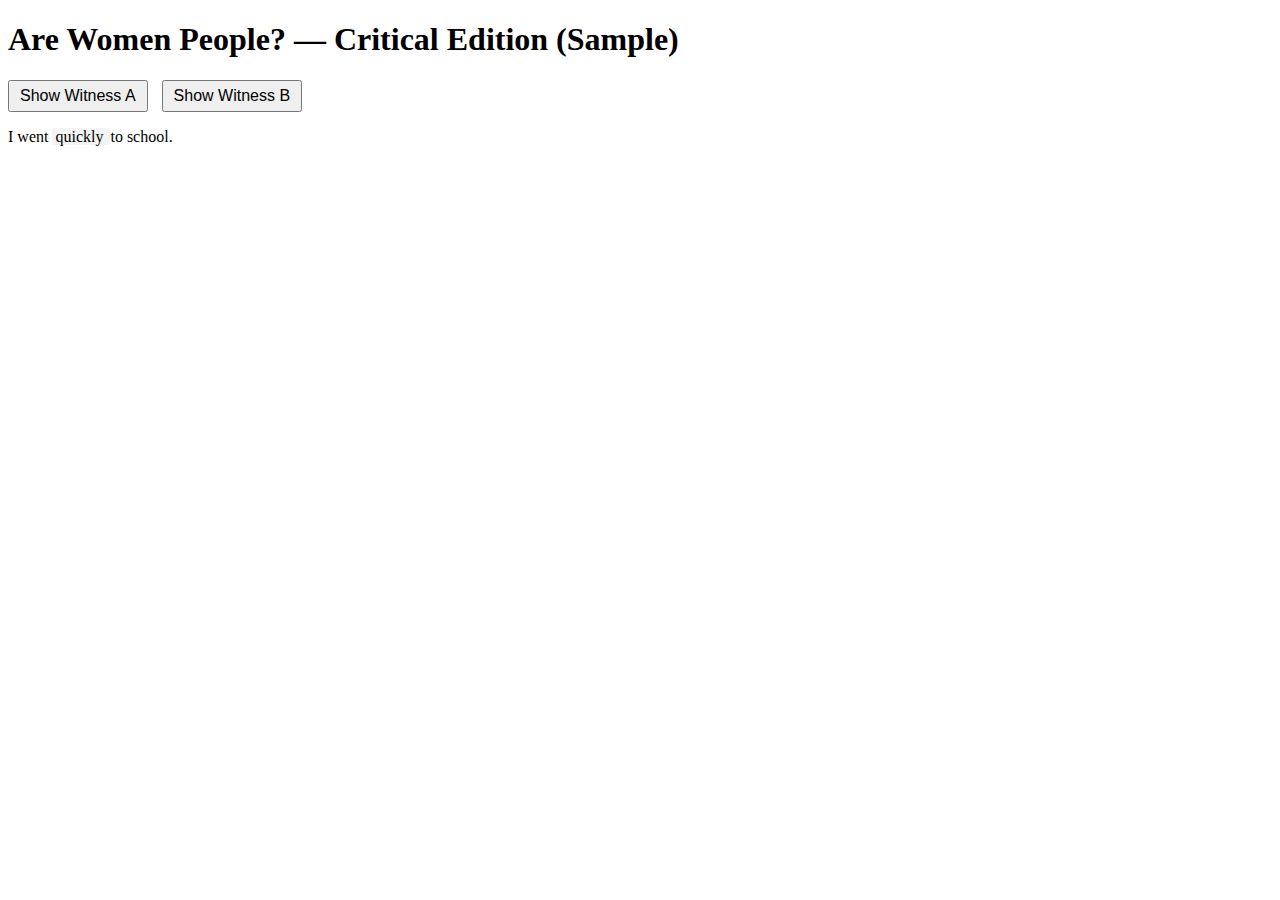
<file: AWP_DigEd_1/tei_critical_edition_package 2/index.html>
<!DOCTYPE html>
<html lang="en">
<head>
  <meta charset="UTF-8">
  <title>Critical Edition with Toggle</title>
  <link rel="stylesheet" href="style.css">
</head>
<body>

  <h1>Are Women People? — Critical Edition (Sample)</h1>

  <div id="controls">
    <button onclick="toggleWitness('A')">Show Witness A</button>
    <button onclick="toggleWitness('B')">Show Witness B</button>
  </div>

  <p>I went 
    <span class="variant">
      <span class="rdg rdg-A">quickly</span>
      <span class="rdg rdg-B hidden">happily</span>
    </span>
    to school.
  </p>

  <script src="toggle.js"></script>
</body>
</html>
</file>
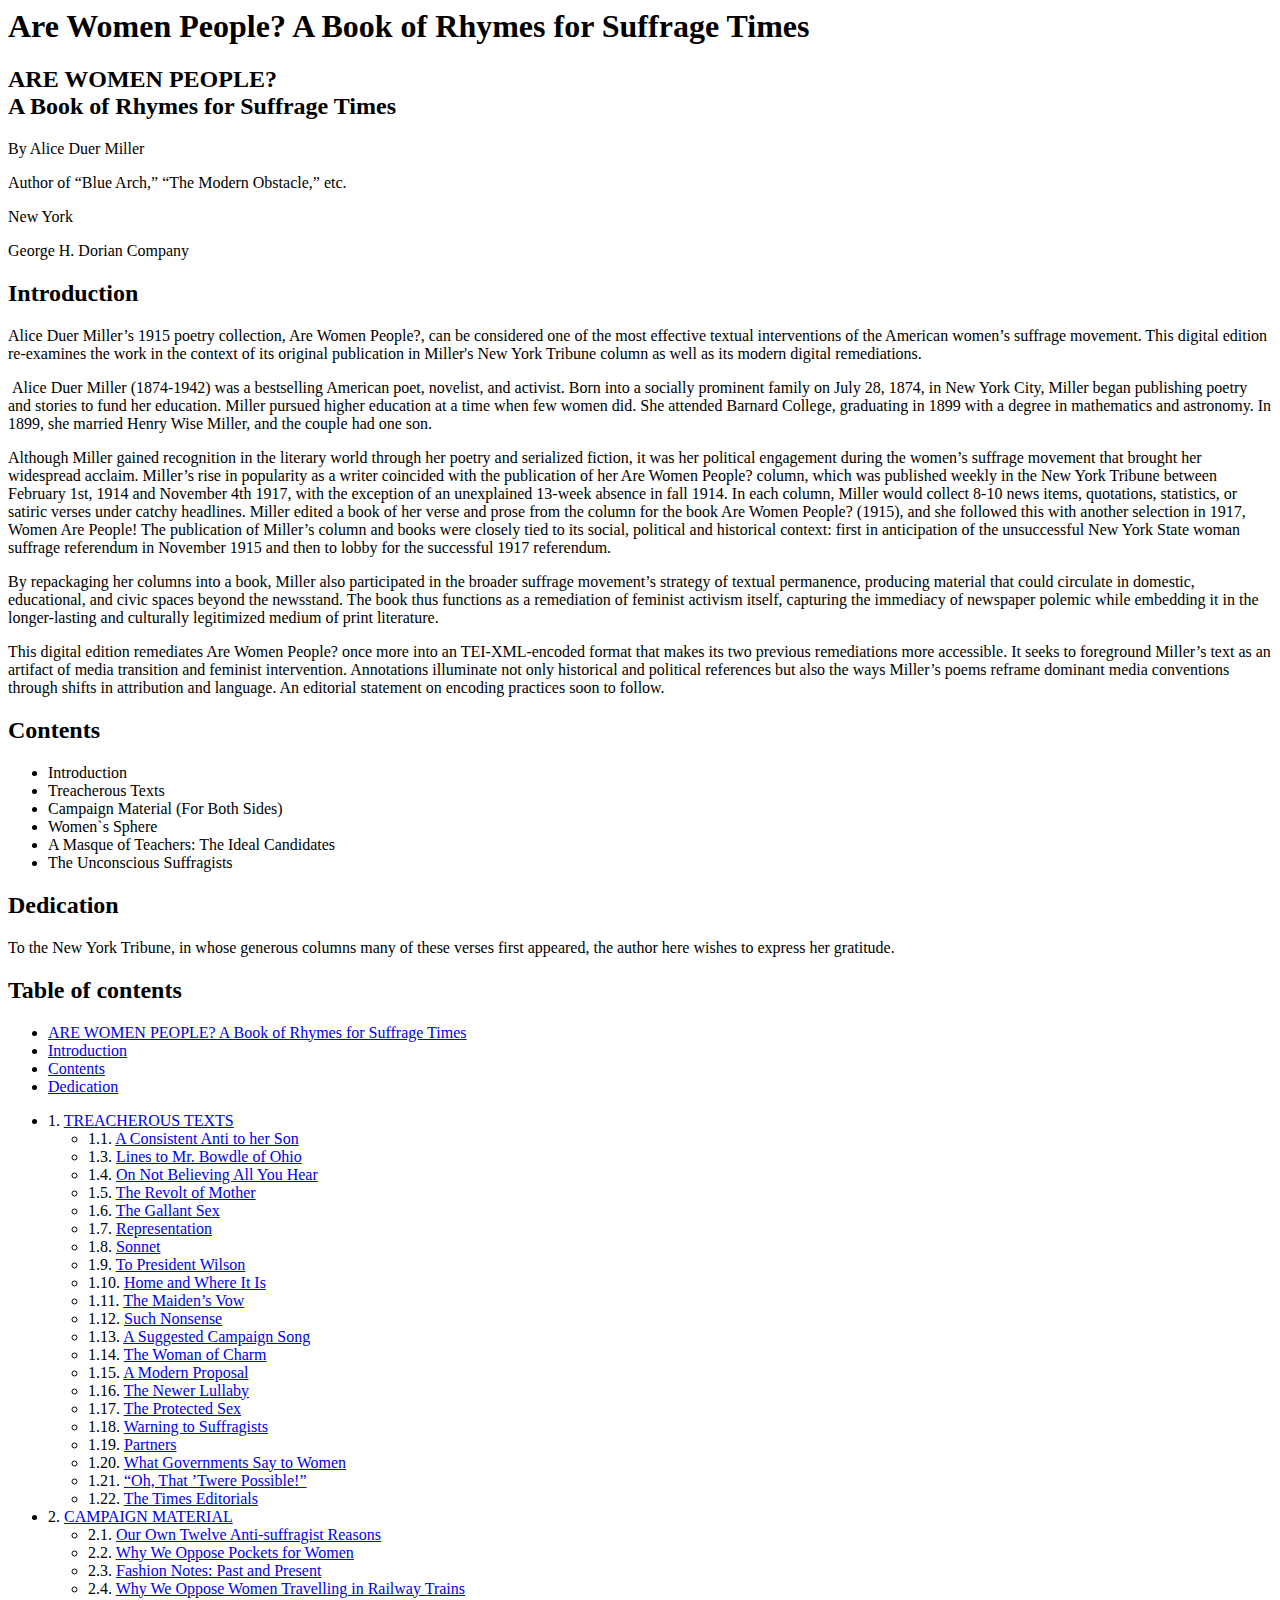
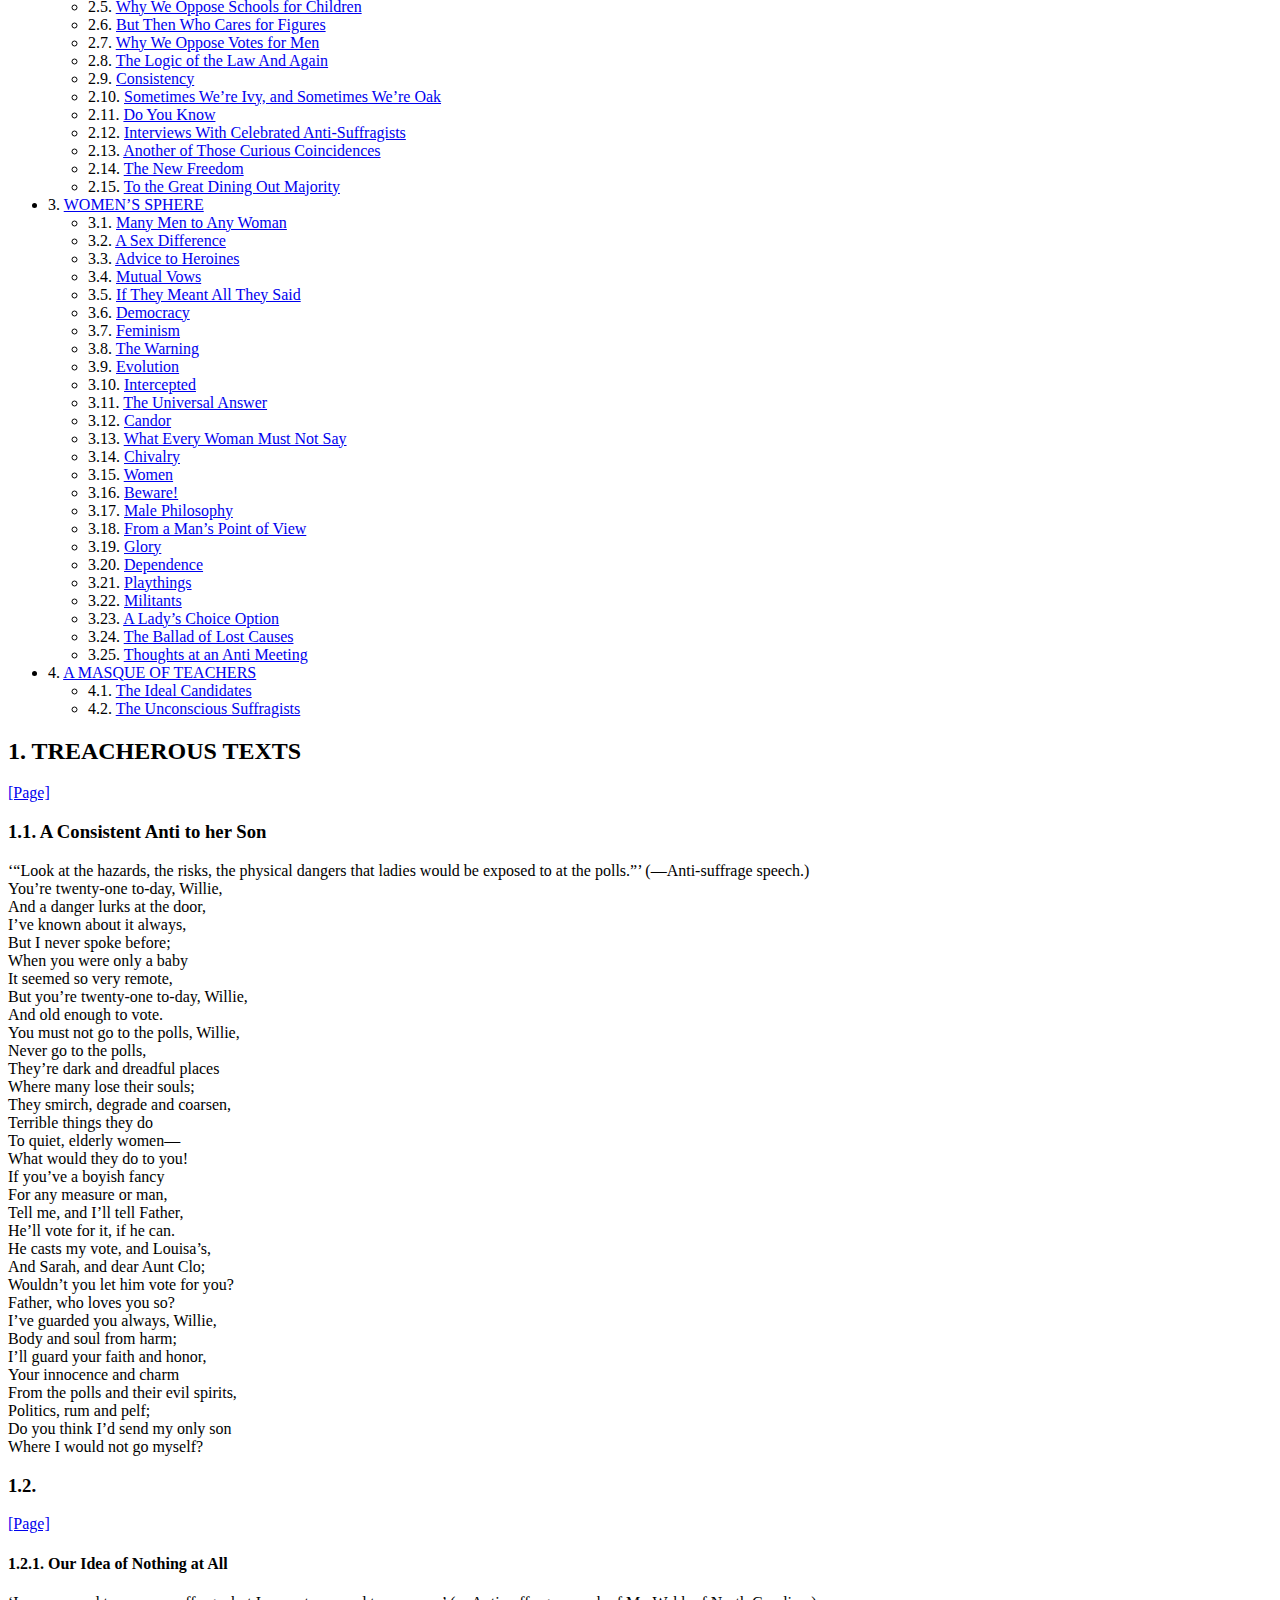
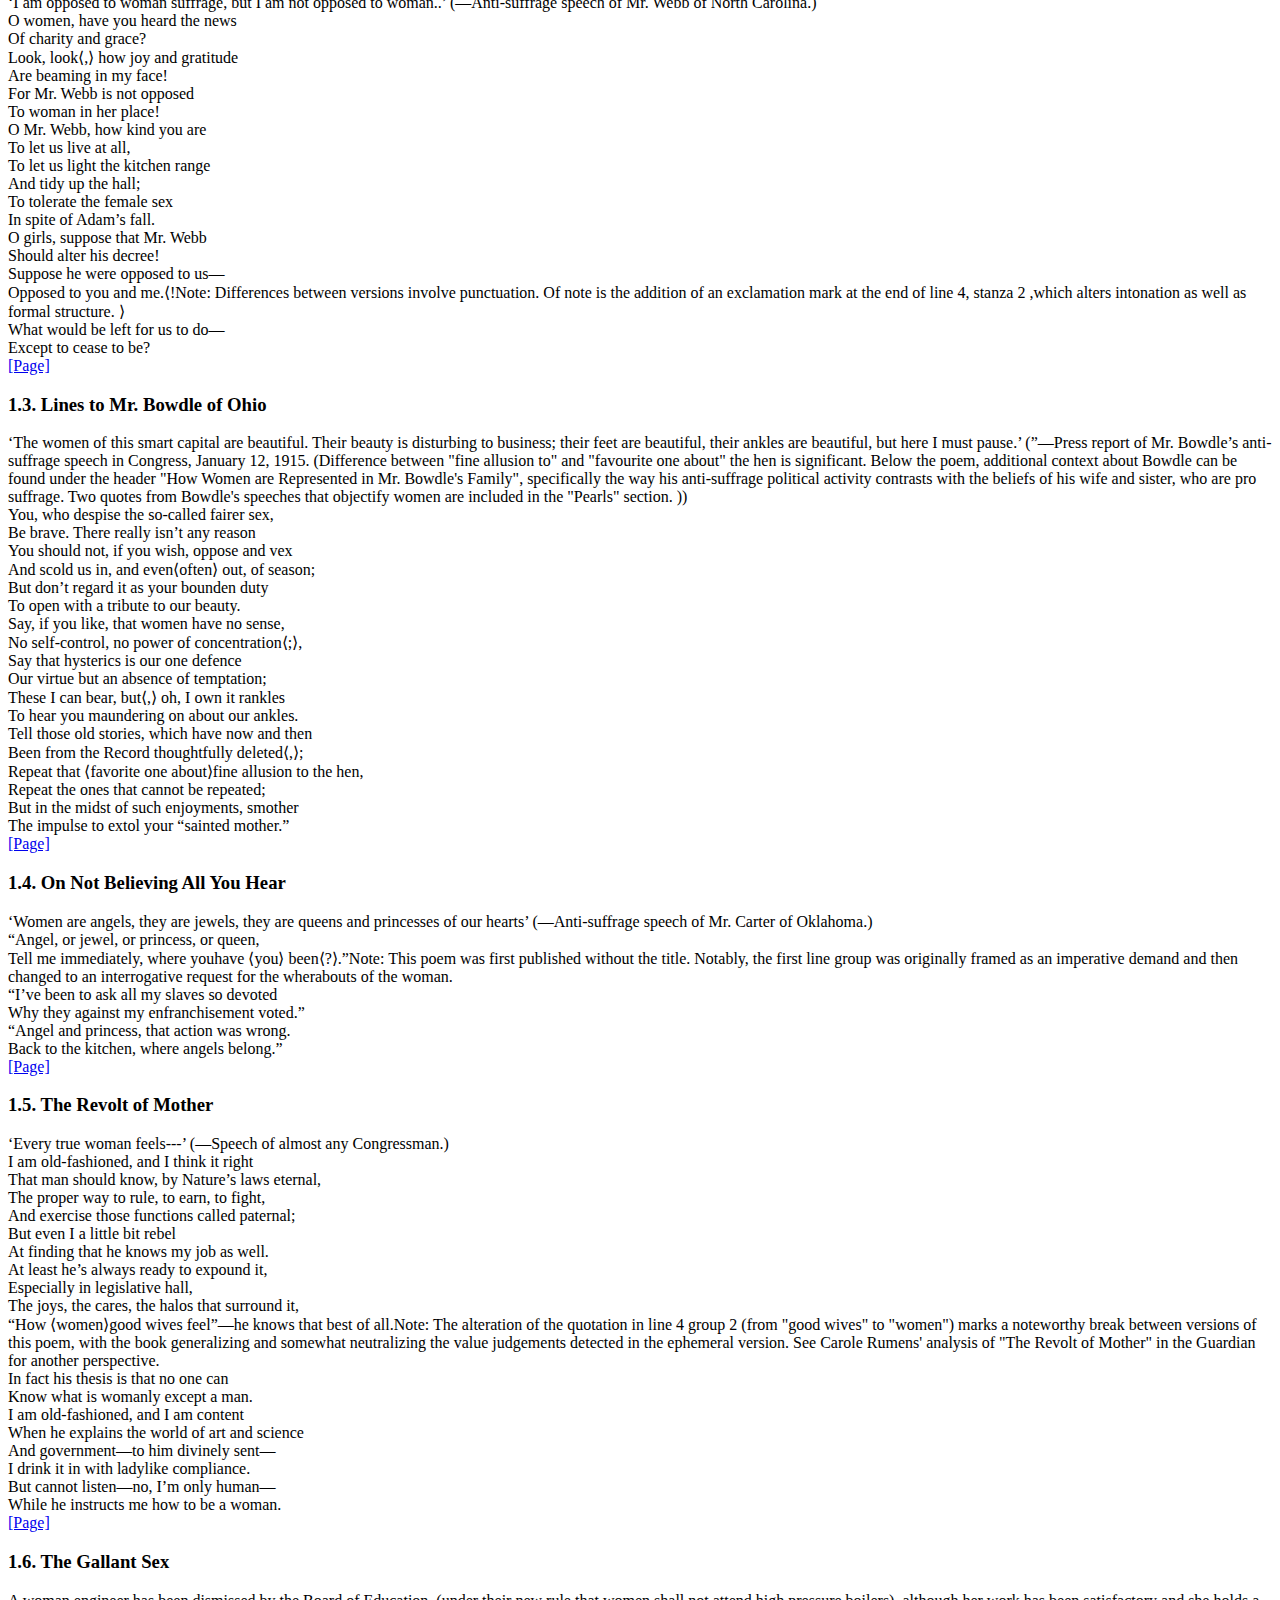
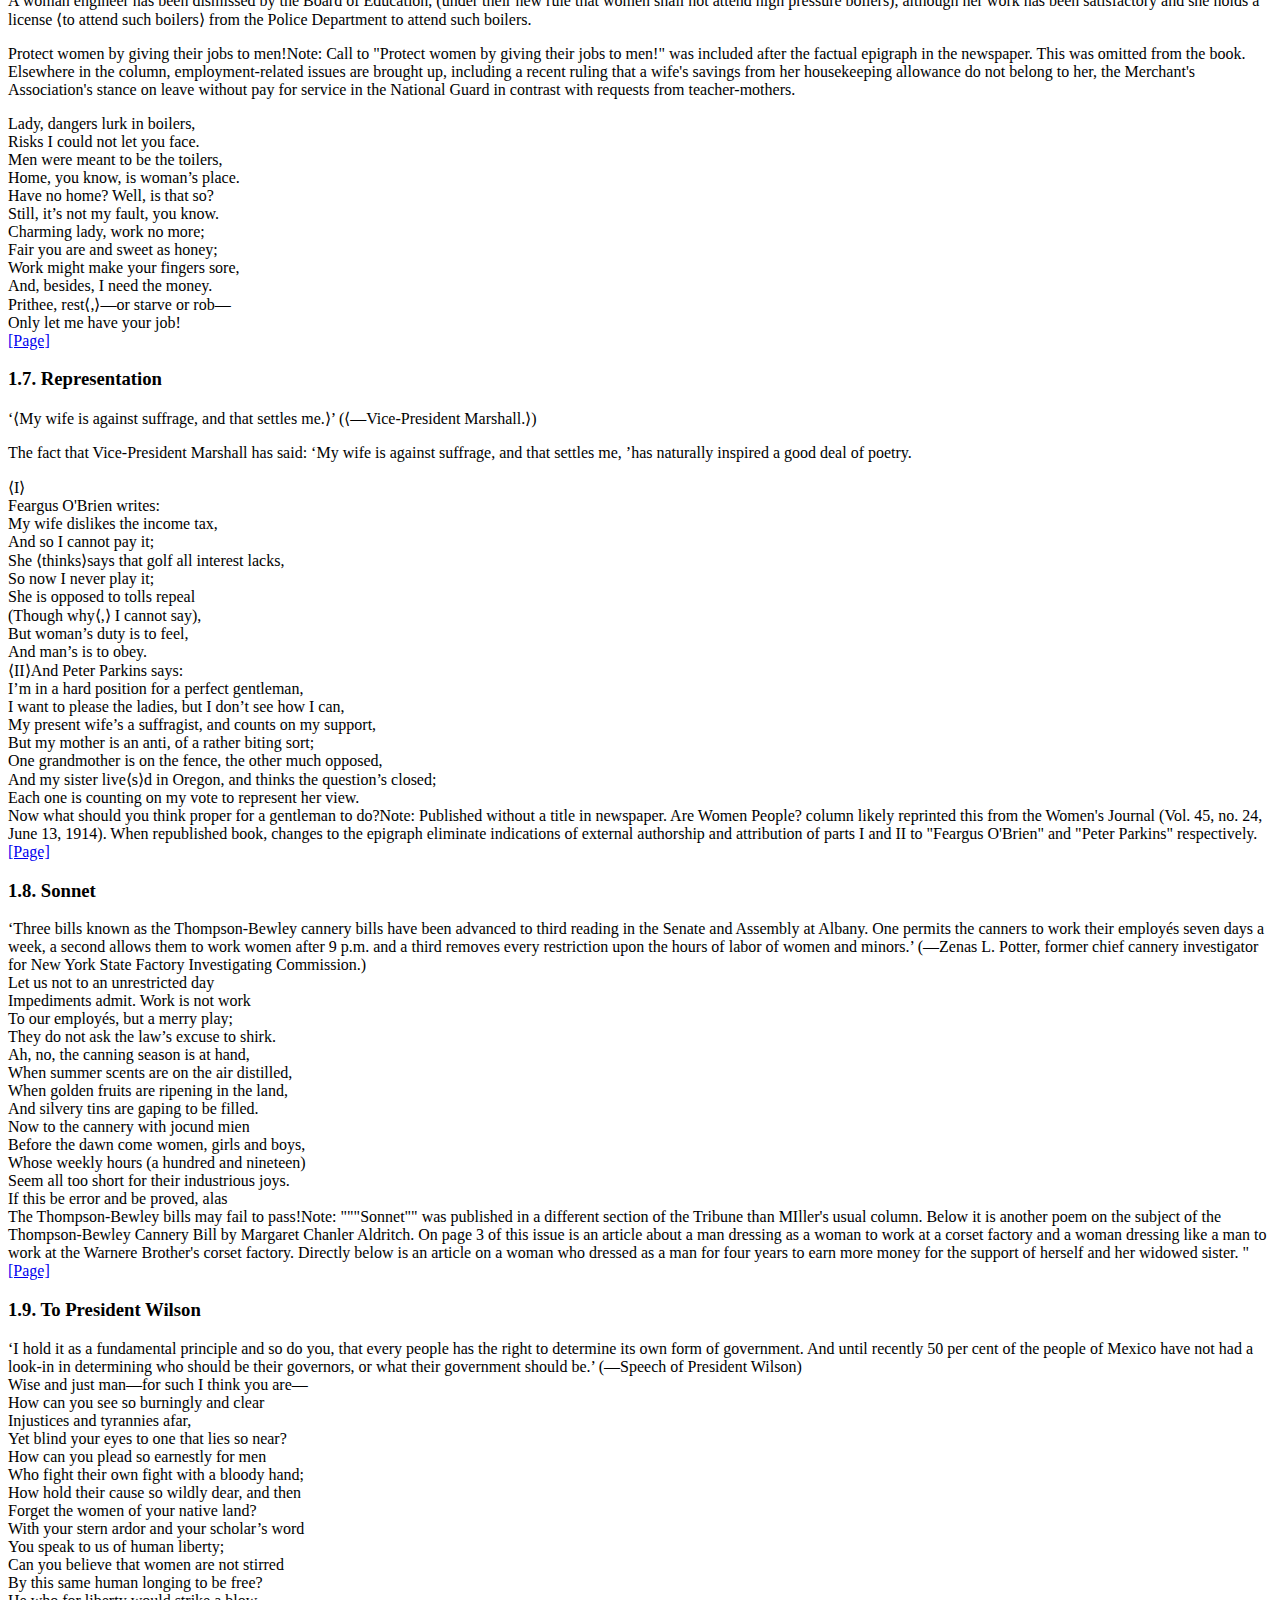
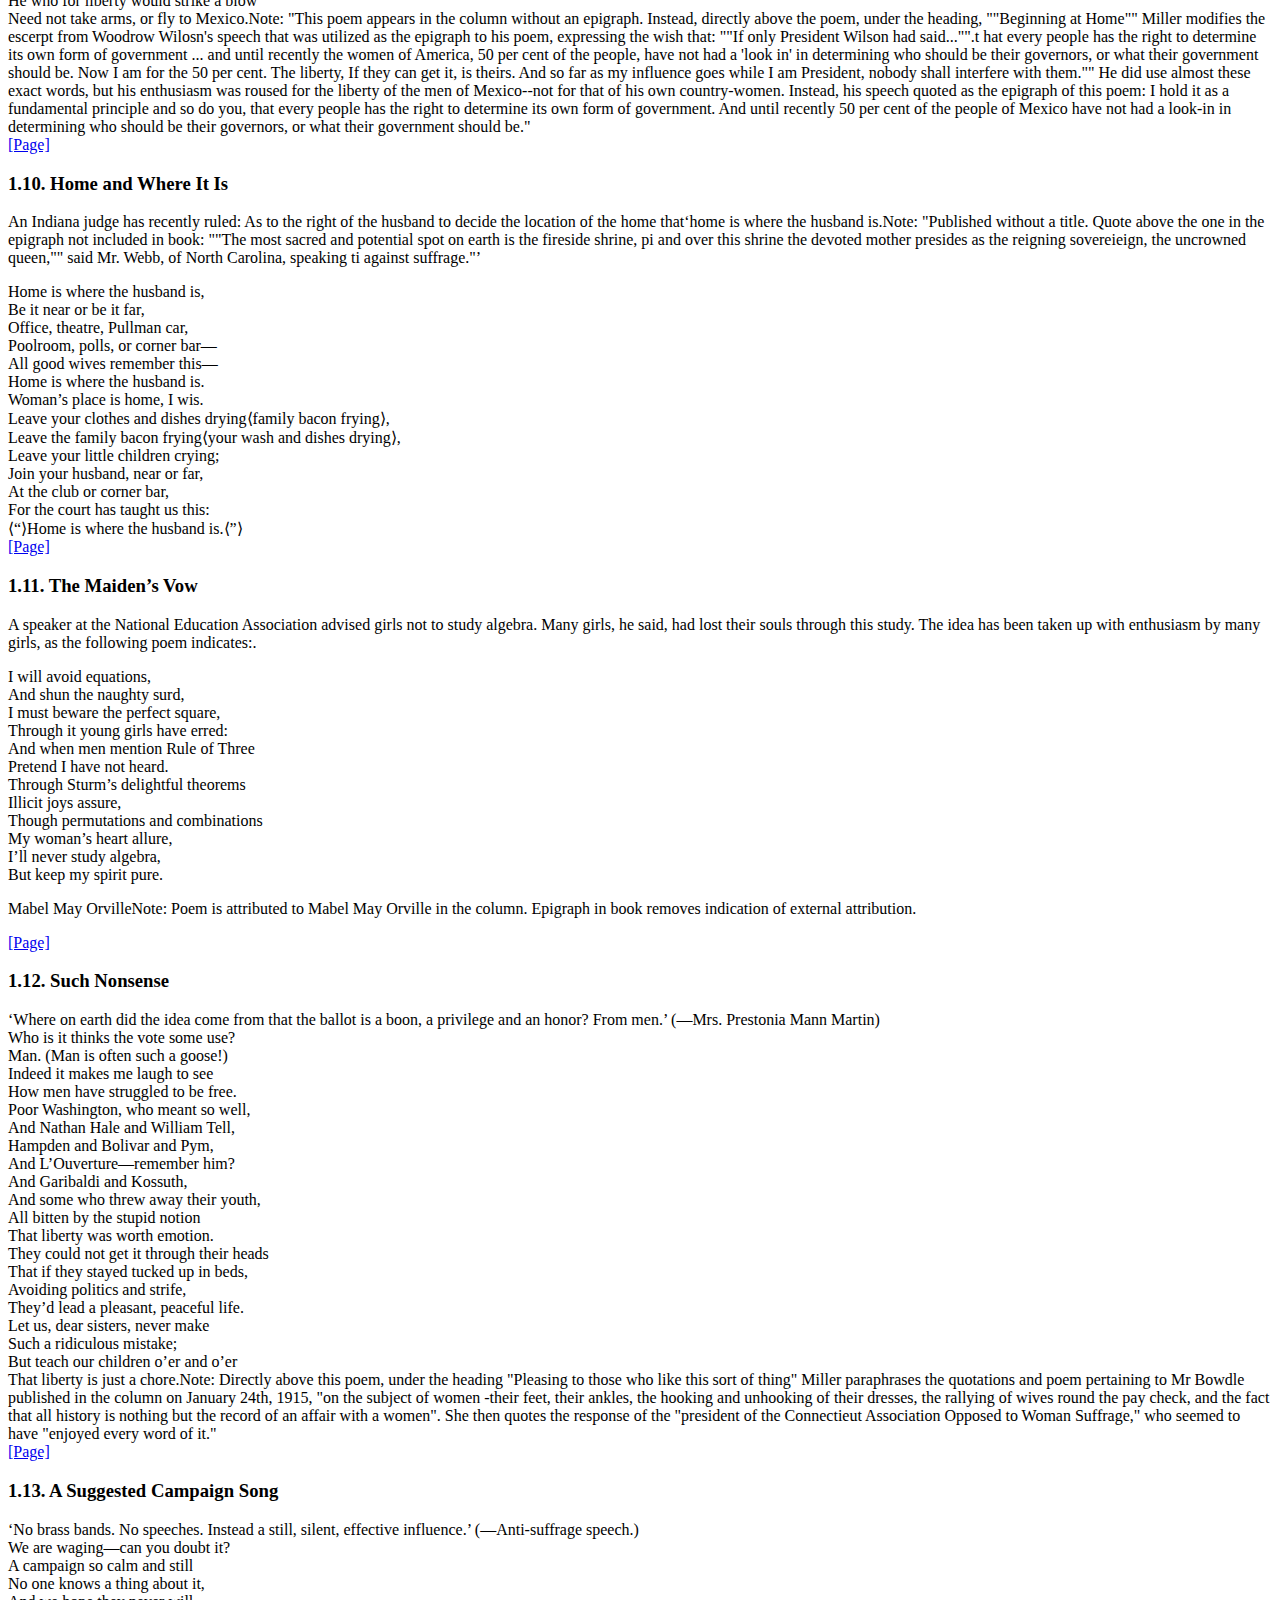
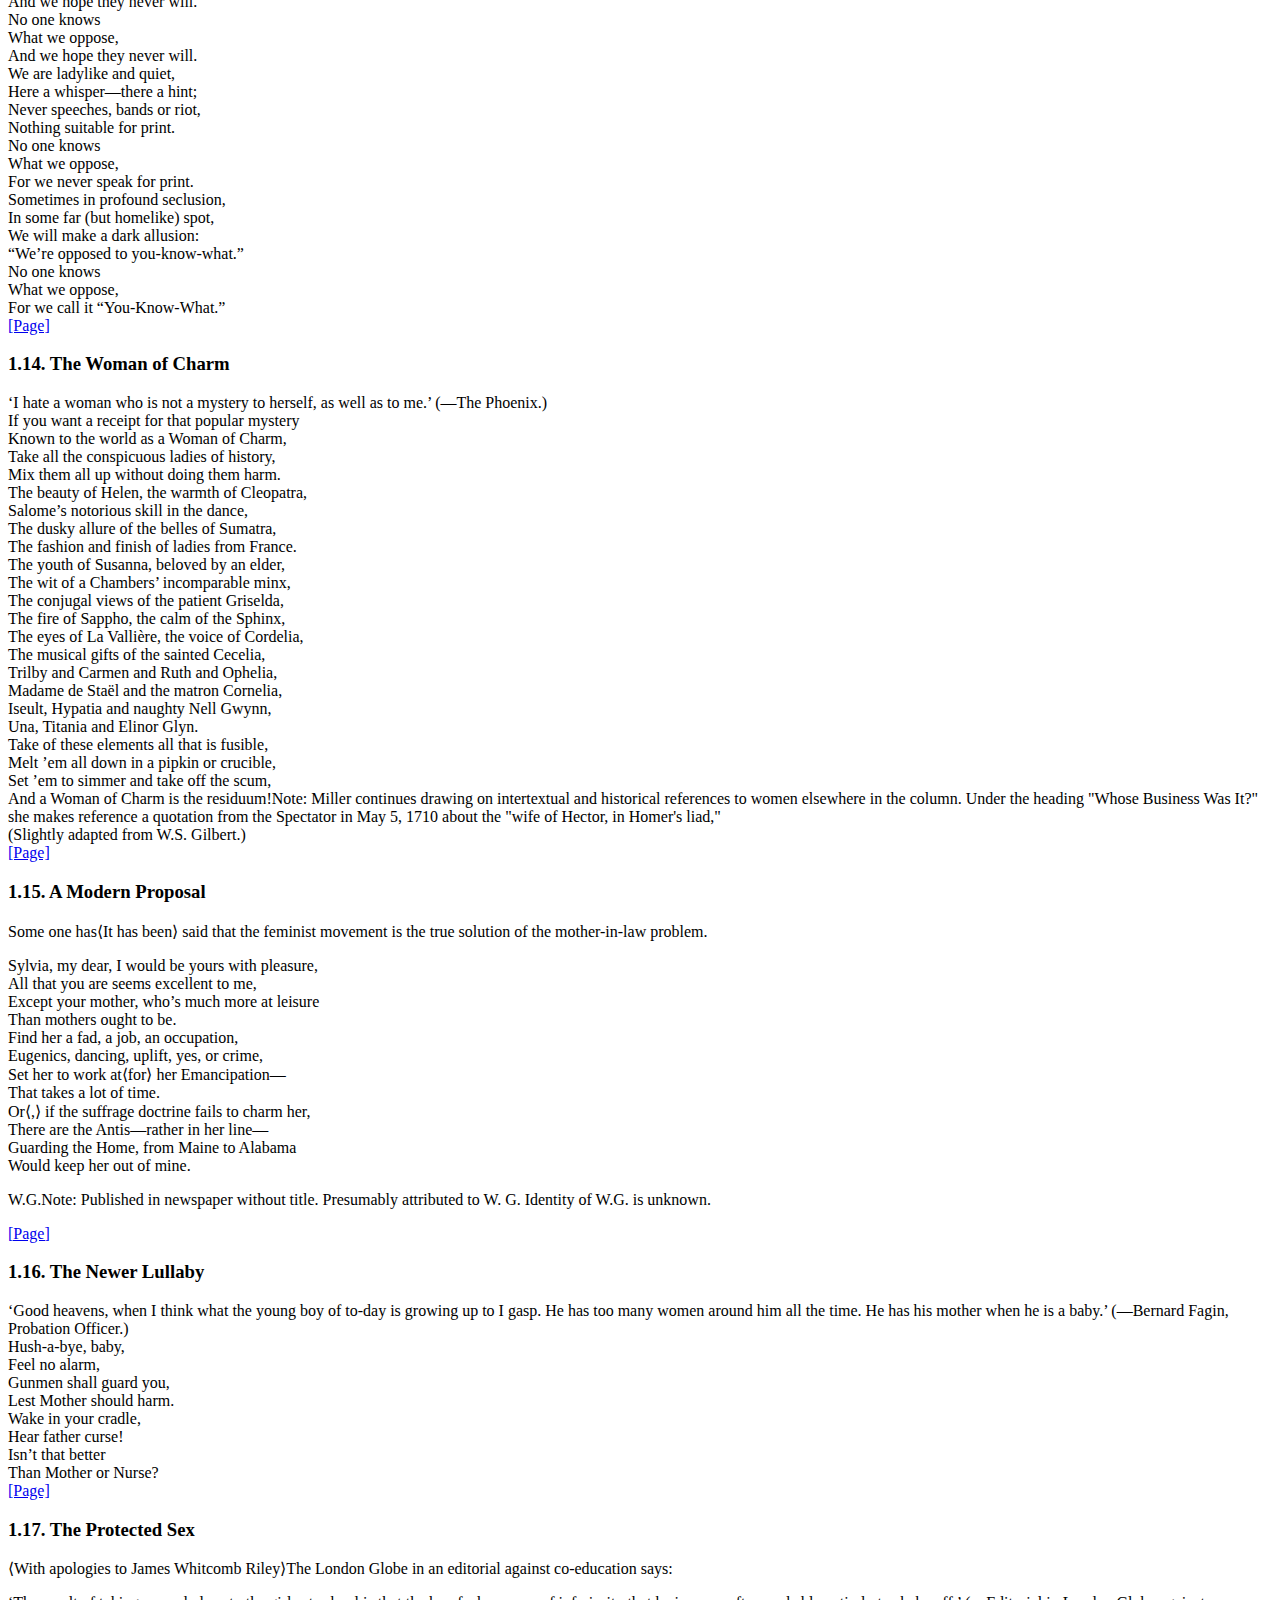
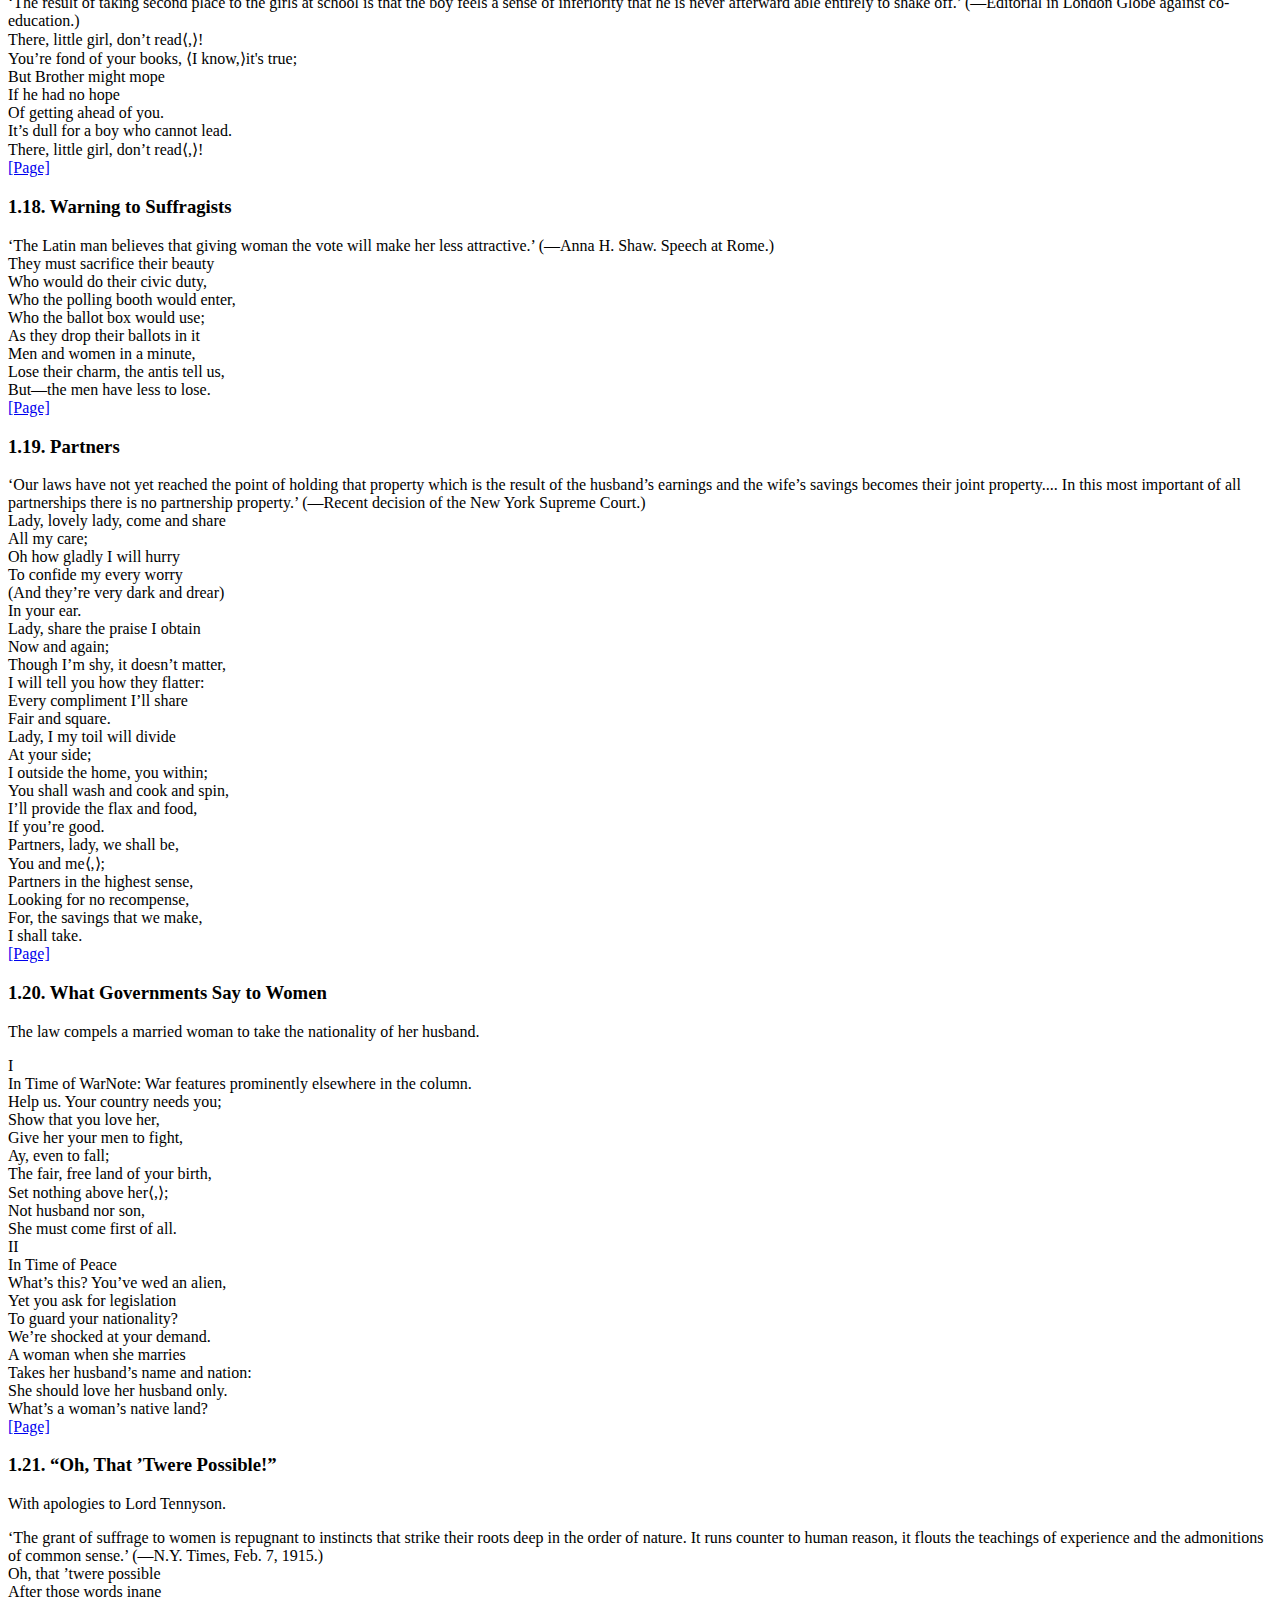
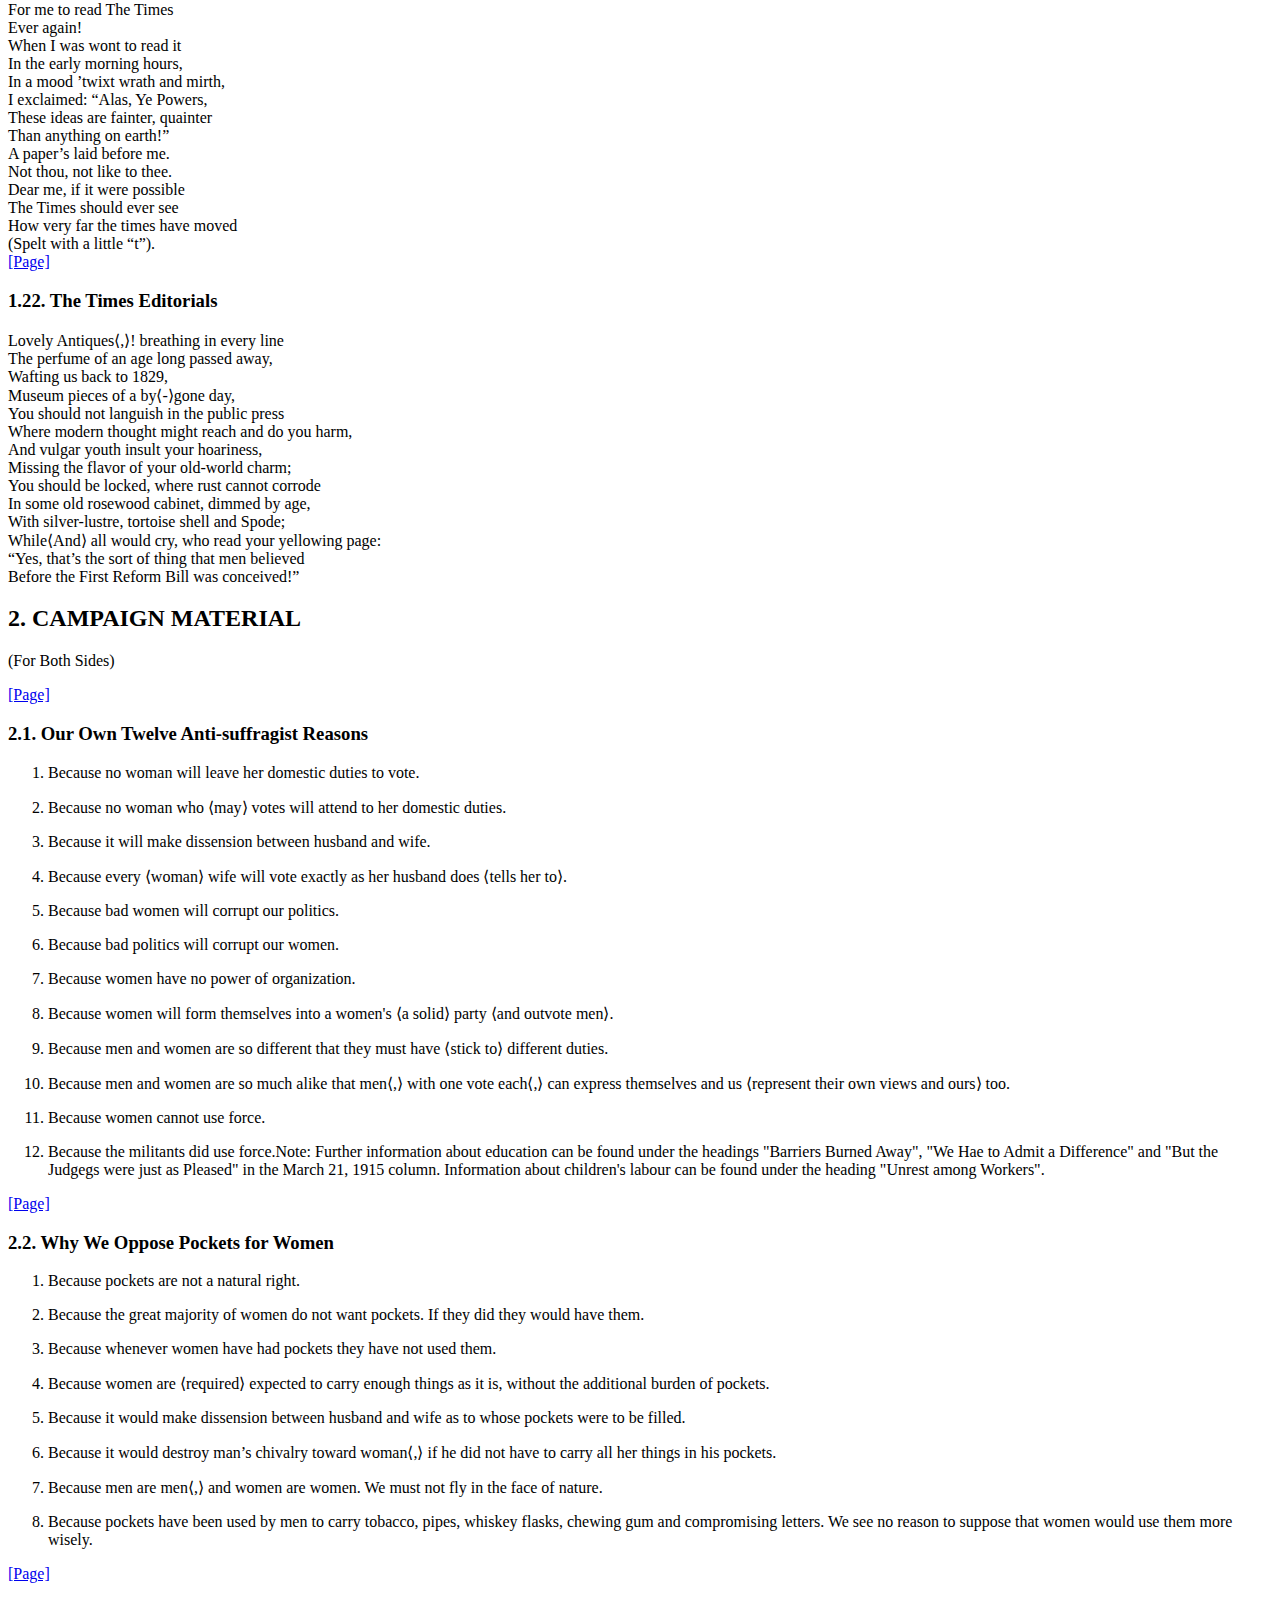
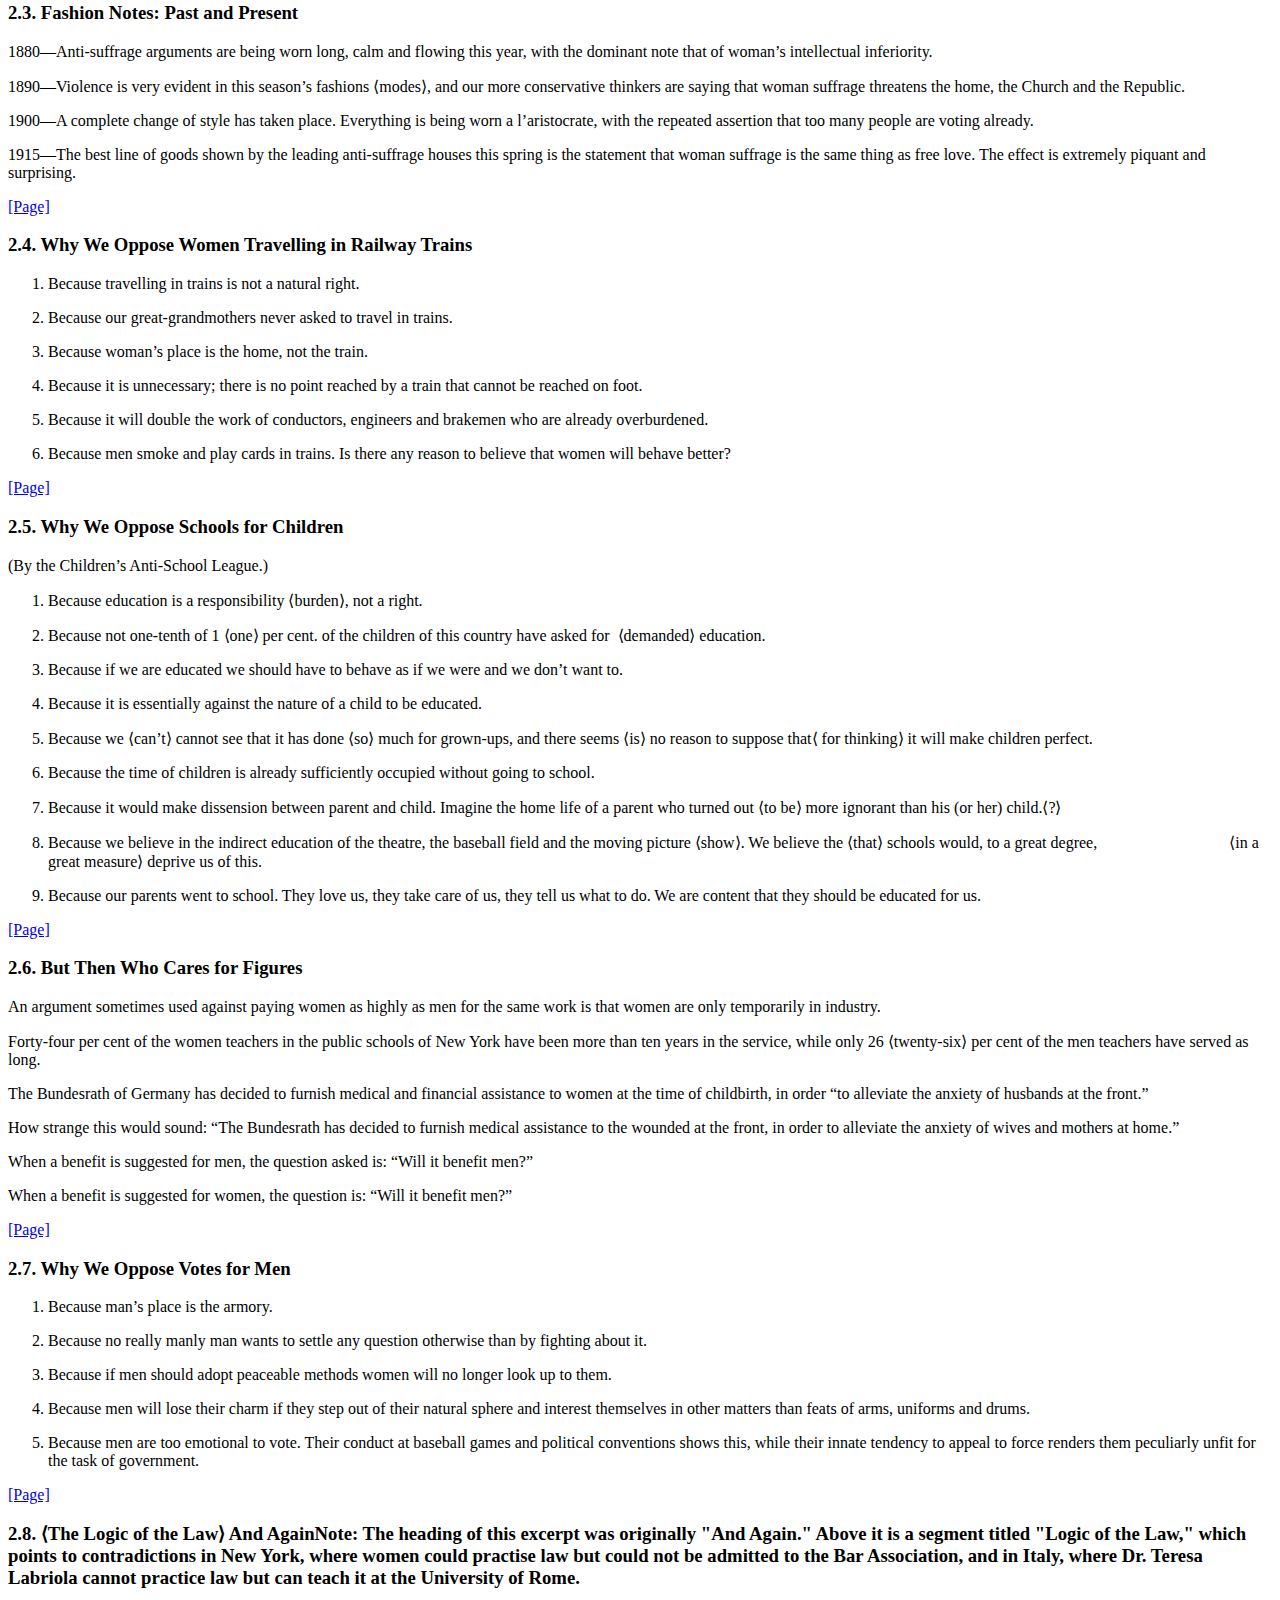
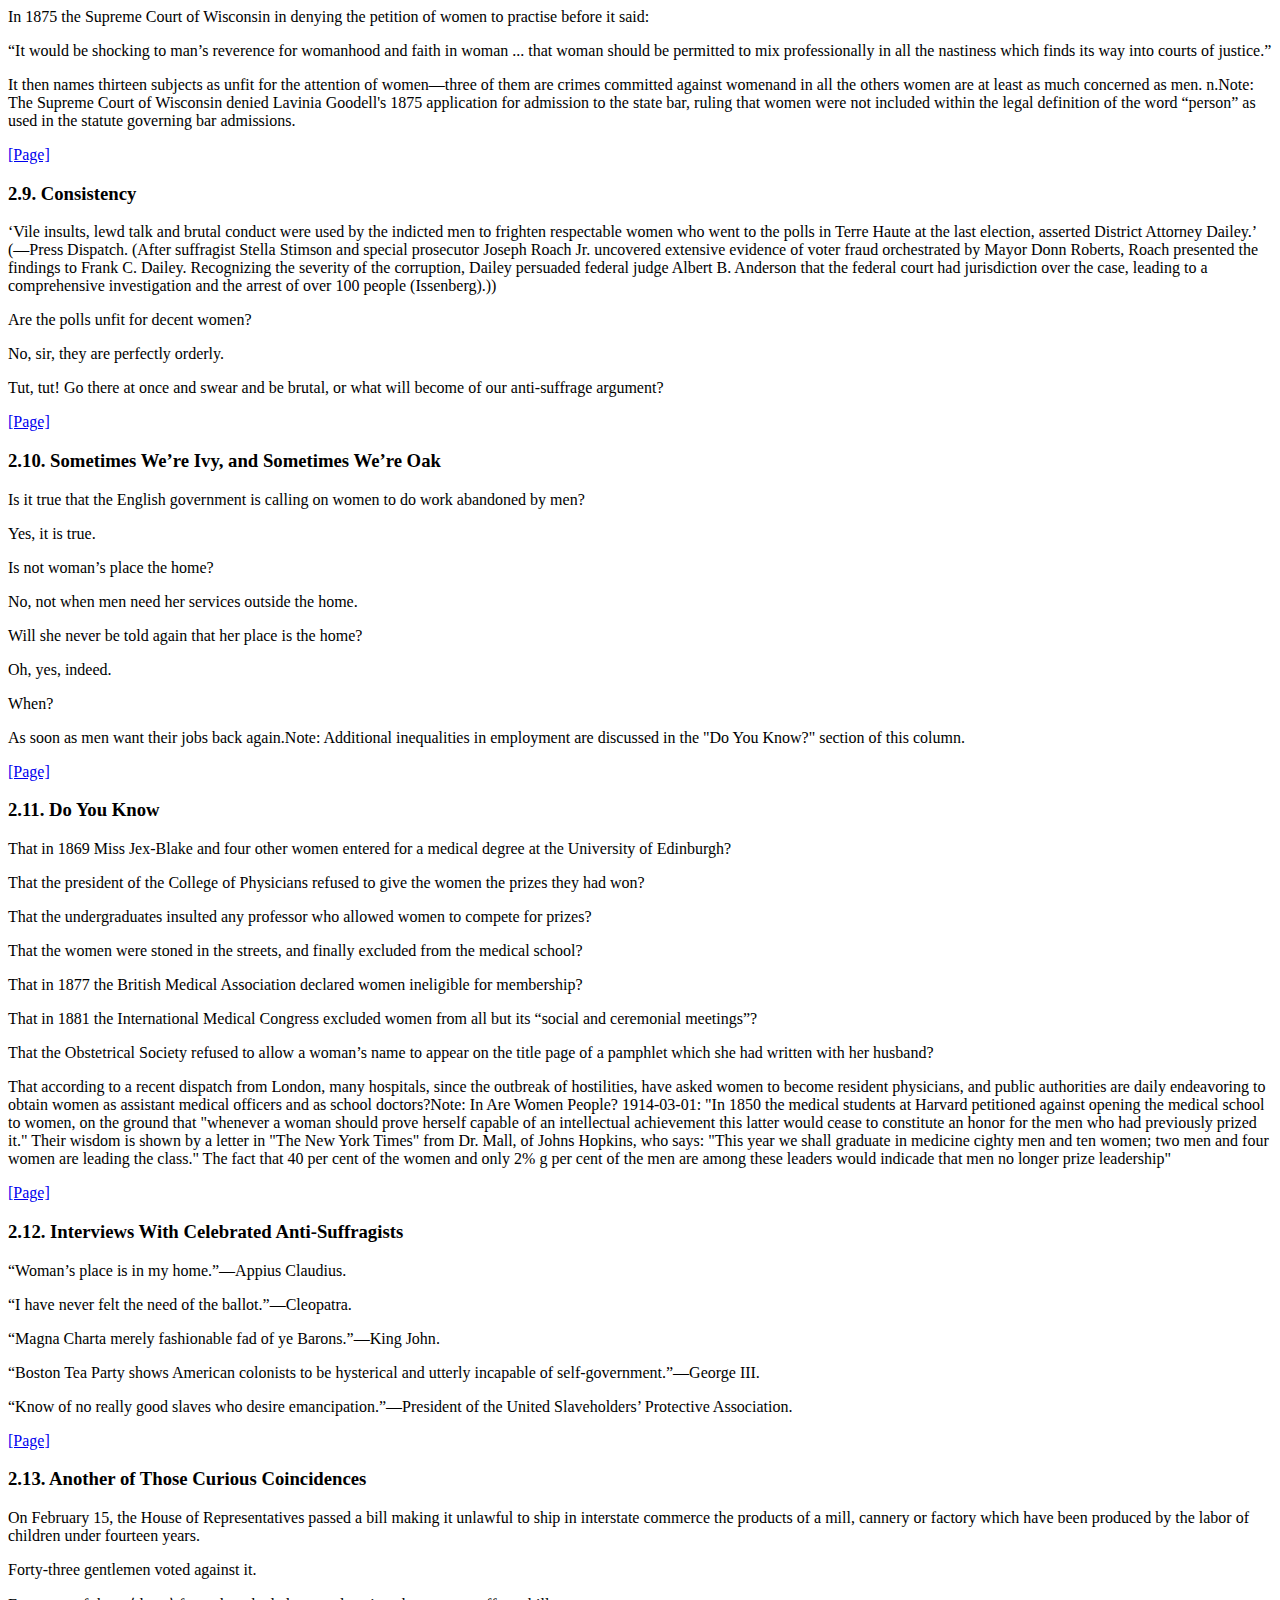
<file: AWP_FullBook_v.11.html>
<?xml version="1.0" encoding="UTF-8"?><html xmlns="http://www.w3.org/1999/xhtml" xml:lang="en"><head><meta http-equiv="Content-Type" content="text/html; charset=UTF-8" /><!--THIS FILE IS GENERATED FROM AN XML MASTER. DO NOT EDIT (5)--><title>Are Women People? A Book of Rhymes for Suffrage Times</title><meta name="author" content="Alice Duer Miller" /><meta name="generator" content="Text Encoding Initiative Consortium XSLT stylesheets" /><meta name="DC.Title" content="Are Women People? A Book of Rhymes for Suffrage Times" /><meta name="DC.Type" content="Text" /><meta name="DC.Format" content="text/html" /><link href="https://www.tei-c.org/release/xml/tei/stylesheet/tei.css" rel="stylesheet" type="text/css" /><link rel="stylesheet" media="print" type="text/css" href="https://www.tei-c.org/release/xml/tei/stylesheet/tei-print.css" /></head><body class="simple" id="TOP"><div class="stdheader autogenerated"><h1 class="maintitle">Are Women People? A Book of Rhymes for Suffrage Times</h1></div><!--TEI front--><div class="titlepage" id="index.xml-front.1_div.1"><h2><span class="head">ARE WOMEN PEOPLE?</span><br /><span class="head">A Book of Rhymes for Suffrage Times</span></h2><p>By Alice Duer Miller</p><p>Author of “Blue Arch,” “The Modern Obstacle,” etc.</p><p>New York</p><p>George H. Dorian Company</p></div><div class="introduction" id="index.xml-front.1_div.2"><h2><span class="head">Introduction</span></h2><p>Alice Duer Miller’s 1915 poetry collection, Are Women People?, can be considered one of the most effective textual interventions of the American women’s suffrage movement. This digital edition re-examines the work in the context of its original publication in Miller's New York Tribune column as well as its modern digital remediations. </p><p> Alice Duer Miller (1874-1942) was a bestselling American poet, novelist, and activist. Born into a socially prominent family on July 28, 1874, in New York City, Miller began publishing poetry and stories to fund her education. Miller pursued higher education at a time when few women did. She attended Barnard College, graduating in 1899 with a degree in mathematics and astronomy. In 1899, she married Henry Wise Miller, and the couple had one son. </p><p>Although Miller gained recognition in the literary world through her poetry and serialized fiction, it was her political engagement during the women’s suffrage movement that brought her widespread acclaim. Miller’s rise in popularity as a writer coincided with the publication of her Are Women People? column, which was published weekly in the New York Tribune between February 1st, 1914 and November 4th 1917, with the exception of an unexplained 13-week absence in fall 1914. In each column, Miller would collect 8-10 news items, quotations, statistics, or satiric verses under catchy headlines. Miller edited a book of her verse and prose from the column for the book Are Women People? (1915), and she followed this with another selection in 1917, Women Are People! The publication of Miller’s column and books were closely tied to its social, political and historical context: first in anticipation of the unsuccessful New York State woman suffrage referendum in November 1915 and then to lobby for the successful 1917 referendum. </p><p>By repackaging her columns into a book, Miller also participated in the broader suffrage movement’s strategy of textual permanence, producing material that could circulate in domestic, educational, and civic spaces beyond the newsstand. The book thus functions as a remediation of feminist activism itself, capturing the immediacy of newspaper polemic while embedding it in the longer-lasting and culturally legitimized medium of print literature. </p><p>This digital edition remediates Are Women People? once more into an TEI-XML-encoded format that makes its two previous remediations more accessible. It seeks to foreground Miller’s text as an artifact of media transition and feminist intervention. Annotations illuminate not only historical and political references but also the ways Miller’s poems reframe dominant media conventions through shifts in attribution and language. An editorial statement on encoding practices soon to follow. </p></div><div class="toc" id="index.xml-front.1_div.3"><h2><span class="head">Contents</span></h2><ul><li class="item">Introduction</li><li class="item">Treacherous Texts</li><li class="item">Campaign Material (For Both Sides)</li><li class="item">Women`s Sphere</li><li class="item">A Masque of Teachers: The Ideal Candidates</li><li class="item">The Unconscious Suffragists</li></ul></div><div class="dedication" id="index.xml-front.1_div.4"><h2><span class="head">Dedication</span></h2><p>To the New York Tribune, in whose generous columns many of these verses first appeared, the author here wishes to express her gratitude.</p></div><h2>Table of contents</h2><ul class="toc toc_front"><li class="toc"><a class="toc toc_0" href="#index.xml-front.1_div.1">ARE WOMEN PEOPLE? A Book of Rhymes for Suffrage Times</a></li><li class="toc"><a class="toc toc_0" href="#index.xml-front.1_div.2">Introduction</a></li><li class="toc"><a class="toc toc_0" href="#index.xml-front.1_div.3">Contents</a></li><li class="toc"><a class="toc toc_0" href="#index.xml-front.1_div.4">Dedication</a></li></ul><ul class="toc toc_body"><li class="toc"><span class="headingNumber">1. </span><a class="toc toc_0" href="#index.xml-body.1_div.1">TREACHEROUS TEXTS</a><ul class="toc"><li class="toc"><span class="headingNumber">1.1. </span><a class="toc toc_1" href="#index.xml-body.1_div.1_div.1">A Consistent Anti to her Son</a></li><li class="toc"><span class="headingNumber">1.3. </span><a class="toc toc_1" href="#index.xml-body.1_div.1_div.3">Lines to Mr. Bowdle of Ohio</a></li><li class="toc"><span class="headingNumber">1.4. </span><a class="toc toc_1" href="#index.xml-body.1_div.1_div.4">On Not Believing All You Hear</a></li><li class="toc"><span class="headingNumber">1.5. </span><a class="toc toc_1" href="#index.xml-body.1_div.1_div.5">The Revolt of Mother</a></li><li class="toc"><span class="headingNumber">1.6. </span><a class="toc toc_1" href="#index.xml-body.1_div.1_div.6">The Gallant Sex</a></li><li class="toc"><span class="headingNumber">1.7. </span><a class="toc toc_1" href="#index.xml-body.1_div.1_div.7">Representation</a></li><li class="toc"><span class="headingNumber">1.8. </span><a class="toc toc_1" href="#index.xml-body.1_div.1_div.8">Sonnet</a></li><li class="toc"><span class="headingNumber">1.9. </span><a class="toc toc_1" href="#index.xml-body.1_div.1_div.9">To President Wilson</a></li><li class="toc"><span class="headingNumber">1.10. </span><a class="toc toc_1" href="#index.xml-body.1_div.1_div.10">Home and Where It Is</a></li><li class="toc"><span class="headingNumber">1.11. </span><a class="toc toc_1" href="#index.xml-body.1_div.1_div.11">The Maiden’s Vow</a></li><li class="toc"><span class="headingNumber">1.12. </span><a class="toc toc_1" href="#index.xml-body.1_div.1_div.12">Such Nonsense</a></li><li class="toc"><span class="headingNumber">1.13. </span><a class="toc toc_1" href="#index.xml-body.1_div.1_div.13">A Suggested Campaign Song</a></li><li class="toc"><span class="headingNumber">1.14. </span><a class="toc toc_1" href="#index.xml-body.1_div.1_div.14">The Woman of Charm</a></li><li class="toc"><span class="headingNumber">1.15. </span><a class="toc toc_1" href="#index.xml-body.1_div.1_div.15">A Modern Proposal</a></li><li class="toc"><span class="headingNumber">1.16. </span><a class="toc toc_1" href="#index.xml-body.1_div.1_div.16">The Newer Lullaby</a></li><li class="toc"><span class="headingNumber">1.17. </span><a class="toc toc_1" href="#index.xml-body.1_div.1_div.17">The Protected Sex</a></li><li class="toc"><span class="headingNumber">1.18. </span><a class="toc toc_1" href="#index.xml-body.1_div.1_div.18">Warning to Suffragists</a></li><li class="toc"><span class="headingNumber">1.19. </span><a class="toc toc_1" href="#index.xml-body.1_div.1_div.19">Partners</a></li><li class="toc"><span class="headingNumber">1.20. </span><a class="toc toc_1" href="#index.xml-body.1_div.1_div.20">What Governments Say to Women</a></li><li class="toc"><span class="headingNumber">1.21. </span><a class="toc toc_1" href="#index.xml-body.1_div.1_div.21">“Oh, That ’Twere Possible!”</a></li><li class="toc"><span class="headingNumber">1.22. </span><a class="toc toc_1" href="#index.xml-body.1_div.1_div.22">The Times Editorials</a></li></ul></li><li class="toc"><span class="headingNumber">2. </span><a class="toc toc_0" href="#index.xml-body.1_div.2">CAMPAIGN MATERIAL</a><ul class="toc"><li class="toc"><span class="headingNumber">2.1. </span><a class="toc toc_1" href="#index.xml-body.1_div.2_div.1">Our Own Twelve Anti-suffragist Reasons</a></li><li class="toc"><span class="headingNumber">2.2. </span><a class="toc toc_1" href="#index.xml-body.1_div.2_div.2">Why We Oppose Pockets for Women</a></li><li class="toc"><span class="headingNumber">2.3. </span><a class="toc toc_1" href="#index.xml-body.1_div.2_div.3">Fashion Notes: Past and Present</a></li><li class="toc"><span class="headingNumber">2.4. </span><a class="toc toc_1" href="#index.xml-body.1_div.2_div.4">Why We Oppose Women Travelling in Railway Trains</a></li><li class="toc"><span class="headingNumber">2.5. </span><a class="toc toc_1" href="#index.xml-body.1_div.2_div.5">Why We Oppose Schools for Children</a></li><li class="toc"><span class="headingNumber">2.6. </span><a class="toc toc_1" href="#index.xml-body.1_div.2_div.6">But Then Who Cares for Figures</a></li><li class="toc"><span class="headingNumber">2.7. </span><a class="toc toc_1" href="#index.xml-body.1_div.2_div.7">Why We Oppose Votes for Men</a></li><li class="toc"><span class="headingNumber">2.8. </span><a class="toc toc_1" href="#index.xml-body.1_div.2_div.8">The Logic of the Law And Again</a></li><li class="toc"><span class="headingNumber">2.9. </span><a class="toc toc_1" href="#index.xml-body.1_div.2_div.9">Consistency</a></li><li class="toc"><span class="headingNumber">2.10. </span><a class="toc toc_1" href="#index.xml-body.1_div.2_div.10">Sometimes We’re Ivy, and Sometimes We’re Oak</a></li><li class="toc"><span class="headingNumber">2.11. </span><a class="toc toc_1" href="#index.xml-body.1_div.2_div.11">Do You Know</a></li><li class="toc"><span class="headingNumber">2.12. </span><a class="toc toc_1" href="#index.xml-body.1_div.2_div.12">Interviews With Celebrated Anti-Suffragists</a></li><li class="toc"><span class="headingNumber">2.13. </span><a class="toc toc_1" href="#index.xml-body.1_div.2_div.13">Another of Those Curious Coincidences</a></li><li class="toc"><span class="headingNumber">2.14. </span><a class="toc toc_1" href="#index.xml-body.1_div.2_div.14">The New Freedom</a></li><li class="toc"><span class="headingNumber">2.15. </span><a class="toc toc_1" href="#index.xml-body.1_div.2_div.15">To the Great Dining Out Majority</a></li></ul></li><li class="toc"><span class="headingNumber">3. </span><a class="toc toc_0" href="#index.xml-body.1_div.3">WOMEN’S SPHERE</a><ul class="toc"><li class="toc"><span class="headingNumber">3.1. </span><a class="toc toc_1" href="#index.xml-body.1_div.3_div.1">Many Men to Any Woman</a></li><li class="toc"><span class="headingNumber">3.2. </span><a class="toc toc_1" href="#index.xml-body.1_div.3_div.2">A Sex Difference</a></li><li class="toc"><span class="headingNumber">3.3. </span><a class="toc toc_1" href="#index.xml-body.1_div.3_div.3">Advice to Heroines</a></li><li class="toc"><span class="headingNumber">3.4. </span><a class="toc toc_1" href="#index.xml-body.1_div.3_div.4">Mutual Vows</a></li><li class="toc"><span class="headingNumber">3.5. </span><a class="toc toc_1" href="#index.xml-body.1_div.3_div.5">If They Meant All They Said</a></li><li class="toc"><span class="headingNumber">3.6. </span><a class="toc toc_1" href="#index.xml-body.1_div.3_div.6">Democracy</a></li><li class="toc"><span class="headingNumber">3.7. </span><a class="toc toc_1" href="#index.xml-body.1_div.3_div.7">Feminism</a></li><li class="toc"><span class="headingNumber">3.8. </span><a class="toc toc_1" href="#index.xml-body.1_div.3_div.8">The Warning</a></li><li class="toc"><span class="headingNumber">3.9. </span><a class="toc toc_1" href="#index.xml-body.1_div.3_div.9">Evolution</a></li><li class="toc"><span class="headingNumber">3.10. </span><a class="toc toc_1" href="#index.xml-body.1_div.3_div.10">Intercepted</a></li><li class="toc"><span class="headingNumber">3.11. </span><a class="toc toc_1" href="#index.xml-body.1_div.3_div.11">The Universal Answer</a></li><li class="toc"><span class="headingNumber">3.12. </span><a class="toc toc_1" href="#index.xml-body.1_div.3_div.12">Candor</a></li><li class="toc"><span class="headingNumber">3.13. </span><a class="toc toc_1" href="#index.xml-body.1_div.3_div.13">What Every Woman Must Not Say</a></li><li class="toc"><span class="headingNumber">3.14. </span><a class="toc toc_1" href="#index.xml-body.1_div.3_div.14">Chivalry</a></li><li class="toc"><span class="headingNumber">3.15. </span><a class="toc toc_1" href="#index.xml-body.1_div.3_div.15">Women</a></li><li class="toc"><span class="headingNumber">3.16. </span><a class="toc toc_1" href="#index.xml-body.1_div.3_div.16">Beware!</a></li><li class="toc"><span class="headingNumber">3.17. </span><a class="toc toc_1" href="#index.xml-body.1_div.3_div.17">Male Philosophy</a></li><li class="toc"><span class="headingNumber">3.18. </span><a class="toc toc_1" href="#index.xml-body.1_div.3_div.18">From a Man’s Point of View</a></li><li class="toc"><span class="headingNumber">3.19. </span><a class="toc toc_1" href="#index.xml-body.1_div.3_div.19">Glory</a></li><li class="toc"><span class="headingNumber">3.20. </span><a class="toc toc_1" href="#index.xml-body.1_div.3_div.20">Dependence</a></li><li class="toc"><span class="headingNumber">3.21. </span><a class="toc toc_1" href="#index.xml-body.1_div.3_div.21">Playthings</a></li><li class="toc"><span class="headingNumber">3.22. </span><a class="toc toc_1" href="#index.xml-body.1_div.3_div.22">Militants</a></li><li class="toc"><span class="headingNumber">3.23. </span><a class="toc toc_1" href="#index.xml-body.1_div.3_div.23">A Lady’s Choice Option</a></li><li class="toc"><span class="headingNumber">3.24. </span><a class="toc toc_1" href="#index.xml-body.1_div.3_div.24">The Ballad of Lost Causes</a></li><li class="toc"><span class="headingNumber">3.25. </span><a class="toc toc_1" href="#index.xml-body.1_div.3_div.25">Thoughts at an Anti Meeting</a></li></ul></li><li class="toc"><span class="headingNumber">4. </span><a class="toc toc_0" href="#index.xml-body.1_div.4">A MASQUE OF TEACHERS</a><ul class="toc"><li class="toc"><span class="headingNumber">4.1. </span><a class="toc toc_1" href="#index.xml-body.1_div.4_div.1">The Ideal Candidates</a></li><li class="toc"><span class="headingNumber">4.2. </span><a class="toc toc_1" href="#index.xml-body.1_div.4_div.2">The Unconscious Suffragists</a></li></ul></li></ul><!--TEI body--><div class="section" id="index.xml-body.1_div.1"><h2><span class="headingNumber">1. </span><span class="head">TREACHEROUS TEXTS</span></h2><div class="poem" id="index.xml-body.1_div.1_div.1"><div class="pagebreak" id="index.xml-pb-d29e351"><a href="https://raw.githubusercontent.com/flynnamelia/adm_awp/refs/heads/main/prototype_v.10/images_v.10/AWP_1915-01-31.jpeg">[Page]</a></div><h3><span class="headingNumber">1.1. </span><span class="head">A Consistent Anti to her Son</span></h3><div class="epigraph"><span class="cit"><span class="quote">‘“Look at the hazards, the risks, the physical dangers that ladies would be exposed to at the polls.”’</span><span class="bibl"> (—Anti-suffrage speech.)</span></span></div><div class="lg"><div class="lg"><div class="l">You’re twenty-one to-day, Willie,</div><div class="l">And a danger lurks at the door,</div><div class="l">I’ve known about it always,</div><div class="l">But I never spoke before;</div><div class="l">When you were only a baby</div><div class="l">It seemed so very remote,</div><div class="l">But you’re twenty-one to-day, Willie,</div><div class="l">And old enough to vote.</div></div><div class="lg"><div class="l">You must not go to the polls, Willie,</div><div class="l">Never go to the polls,</div><div class="l">They’re dark and dreadful places</div><div class="l">Where many lose their souls;</div><div class="l">They smirch, degrade and coarsen,</div><div class="l">Terrible things they do</div><div class="l">To quiet, elderly women—</div><div class="l">What would they do to you!</div></div><div class="lg"><div class="l">If you’ve a boyish fancy</div><div class="l">For any measure or man,</div><div class="l">Tell me, and I’ll tell Father,</div><div class="l">He’ll vote for it, if he can.</div><div class="l">He casts my vote, and Louisa’s,</div><div class="l">And Sarah, and dear Aunt Clo;</div><div class="l">Wouldn’t you let him vote for you?</div><div class="l">Father, who loves you so?</div></div><div class="lg"><div class="l">I’ve guarded you always, Willie,</div><div class="l">Body and soul from harm;</div><div class="l">I’ll guard your faith and honor,</div><div class="l">Your innocence and charm</div><div class="l">From the polls and their evil spirits,</div><div class="l">Politics, rum and pelf;</div><div class="l">Do you think I’d send my only son</div><div class="l">Where I would not go myself?</div></div></div></div><div class="teidiv1" id="index.xml-body.1_div.1_div.2"><h3><span class="headingNumber">1.2. </span></h3><div class="poem" id="index.xml-body.1_div.1_div.2_div.1"><div class="pagebreak" id="index.xml-pb-d29e429"><a href="https://github.com/flynnamelia/adm_awp/blob/main/prototype_v.10/images_v.10/AWP_1915-01-31.jpeg?raw=true">[Page]</a></div><h4><span class="headingNumber">1.2.1. </span><span class="head">Our Idea of Nothing at All</span></h4><div class="epigraph"><span class="cit"><span class="quote">‘I am opposed to woman suffrage, but I am not opposed to woman..’</span><span class="bibl"> (—Anti-suffrage speech of <span class="persName">Mr. Webb</span> of North Carolina.)</span></span></div><div class="lg"><div class="lg"><div class="l">O women, have you heard the news</div><div class="l">Of charity and grace?</div><div class="l">Look, look<span class="add">⟨,⟩</span> how joy and gratitude</div><div class="l">Are beaming in my face!</div><div class="l">For Mr. Webb is not opposed</div><div class="l">To woman in her place!</div></div><div class="lg"><div class="l">O Mr. Webb, how kind you are</div><div class="l">To let us live at all,</div><div class="l">To let us light the kitchen range</div><div class="l">And tidy up the hall;</div><div class="l">To tolerate the female sex</div><div class="l">In spite of Adam’s fall.</div></div><div class="lg"><div class="l">O girls, suppose that Mr. Webb</div><div class="l">Should alter his decree!</div><div class="l">Suppose he were opposed to us—</div><div class="l">Opposed to you and me<span class="strikethrough">.</span><span class="add">⟨!<span class="note" id="Note1"><span class="noteLabel">Note: </span>Differences between versions involve punctuation. Of note is the addition of an exclamation mark at the end of line 4, stanza 2 ,which alters intonation as well as formal structure. </span>⟩</span></div><div class="l">What would be left for us to do—</div><div class="l">Except to cease to be?</div></div></div></div></div><div class="poem" id="index.xml-body.1_div.1_div.3"><div class="pagebreak" id="index.xml-pb-d29e489"><a href="https://github.com/flynnamelia/adm_awp/blob/main/prototype_v.10/images_v.10/AWP_1915-01-24.jpeg?raw=true">[Page]</a></div><h3><span class="headingNumber">1.3. </span><span class="head">Lines to Mr. Bowdle of Ohio</span></h3><div class="epigraph"><span class="cit"><span class="quote">‘The women of this smart capital are beautiful. Their beauty is disturbing to business; their feet are beautiful, their ankles are beautiful, but here I must pause.’</span><span class="bibl"> (”—<span class="strikethrough">Press report of </span><span class="persName">Mr. Bowdle</span>’s anti-suffrage speech in Congress, January 12, 1915. (Difference between "fine allusion to" and "favourite one about" the hen is significant. Below the poem, additional context about Bowdle can be found under the header "How Women are Represented in Mr. Bowdle's Family", specifically the way his anti-suffrage political activity contrasts with the beliefs of his wife and sister, who are pro suffrage. Two quotes from Bowdle's speeches that objectify women are included in the "Pearls" section. ))</span></span></div><div class="lg"><div class="lg"><div class="l">You, who despise the so-called fairer sex,</div><div class="l">Be brave. There really isn’t any reason</div><div class="l">You should not, if you wish, oppose and vex</div><div class="l">And scold us in, and <span class="strikethrough">even</span><span class="add">⟨often⟩</span> out<span class="strikethrough">,</span> of season;</div><div class="l">But don’t regard it as your bounden duty</div><div class="l">To open with a tribute to our beauty.</div></div><div class="lg"><div class="l">Say<span class="strikethrough">,</span> if you like<span class="strikethrough">,</span> that women have no sense,</div><div class="l">No self-control, no power of concentration<span class="add">⟨;⟩</span><span class="strikethrough">,</span></div><div class="l">Say that hysterics is our one defence</div><div class="l">Our virtue but an absence of temptation;</div><div class="l">These I can bear, but<span class="add">⟨,⟩</span> oh, I own it rankles</div><div class="l">To hear you maundering on about our ankles.</div></div><div class="lg"><div class="l">Tell those old stories, which have now and then</div><div class="l">Been from the Record thoughtfully deleted<span class="add">⟨,⟩</span><span class="strikethrough">;</span></div><div class="l">Repeat that <span class="add">⟨favorite one about⟩</span><span class="strikethrough">fine allusion to</span> the hen,</div><div class="l">Repeat the ones that cannot be repeated;</div><div class="l">But in the midst of such enjoyments, smother</div><div class="l">The impulse to extol your “sainted mother.”</div></div></div></div><div class="poem" id="index.xml-body.1_div.1_div.4"><div class="pagebreak" id="index.xml-pb-d29e574"><a href="https://github.com/flynnamelia/adm_awp/blob/main/prototype_v.10/images_v.10/AWP_1915-01-31.jpeg?raw=true">[Page]</a></div><h3><span class="headingNumber">1.4. </span><span class="head">On Not Believing All You Hear</span></h3><div class="epigraph"><span class="cit"><span class="quote">‘Women are angels, they are jewels, they are queens and princesses of our hearts’</span><span class="bibl"> (—Anti-suffrage speech of <span class="persName">Mr. Carter</span> of Oklahoma.)</span></span></div><div class="lg"><div class="lg"><div class="l">“Angel, or jewel, or princess, or queen,</div><div class="l">Tell me immediately<span class="strikethrough">,</span> where <span class="strikethrough">you</span>have <span class="add">⟨you⟩</span> been<span class="add">⟨?⟩</span><span class="strikethrough">.</span>”<span class="note" id="Note3"><span class="noteLabel">Note: </span>This poem was first published without the title. Notably, the first line group was originally framed as an imperative demand and then changed to an interrogative request for the wherabouts of the woman. </span></div></div><div class="lg"><div class="l">“I’ve been to ask all my slaves so devoted</div><div class="l">Why they against my enfranchisement voted.”</div></div><div class="lg"><div class="l">“Angel and princess, that action was wrong.</div><div class="l">Back to the kitchen, where angels belong.”</div></div></div></div><div class="poem" id="index.xml-body.1_div.1_div.5"><div class="pagebreak" id="index.xml-pb-d29e617"><a href="https://github.com/flynnamelia/adm_awp/blob/main/prototype_v.10/images_v.10/AWP_1915-03-07.jpeg?raw=true">[Page]</a></div><h3><span class="headingNumber">1.5. </span><span class="head">The Revolt of Mother</span></h3><div class="epigraph"><span class="cit"><span class="quote">‘Every true woman feels---’</span><span class="bibl"> (—Speech of almost any Congressman.)</span></span></div><div class="lg"><div class="lg"><div class="l">I am old-fashioned, and I think it right</div><div class="l">That man should know, by Nature’s laws eternal,</div><div class="l">The proper way to rule, to earn, to fight,</div><div class="l">And exercise those functions called paternal;</div><div class="l">But even I a little bit rebel</div><div class="l">At finding that he knows my job as well.</div></div><div class="lg"><div class="l">At least he’s always ready to expound it,</div><div class="l">Especially in legislative hall,</div><div class="l">The joys, the cares, the halos that surround it,</div><div class="l">“How <span class="add">⟨women⟩</span><span class="strikethrough">good wives</span> feel”—he knows that best of all.<span class="note" id="Note4"><span class="noteLabel">Note: </span>The alteration of the quotation in line 4 group 2 (from "good wives" to "women") marks a noteworthy break between versions of this poem, with the book generalizing and somewhat neutralizing the value judgements detected in the ephemeral version. See Carole Rumens' analysis of "The Revolt of Mother" in the Guardian for another perspective. </span></div><div class="l">In fact his thesis is that no one can</div><div class="l">Know what is womanly except a man.</div></div><div class="lg"><div class="l">I am old-fashioned, and I am content</div><div class="l">When he explains the world of art and science</div><div class="l">And government—to him divinely sent—</div><div class="l">I drink it in with ladylike compliance.</div><div class="l">But cannot listen—no, I’m only human—</div><div class="l">While he instructs me how to be a woman.</div></div></div></div><div class="poem" id="index.xml-body.1_div.1_div.6"><div class="pagebreak" id="index.xml-pb-d29e672"><a href="https://github.com/flynnamelia/adm_awp/blob/main/prototype_v.10/images_v.10/AWP_1914-12-20.jpeg?raw=true">[Page]</a></div><h3><span class="headingNumber">1.6. </span><span class="head">The Gallant Sex</span></h3><div class="epigraph"><p>A woman engineer has been dismissed by the Board of Education, <span class="strikethrough">(</span>under their new rule that women shall not attend high pressure boilers<span class="strikethrough">)</span>, although her work has been satisfactory and she holds a license <span class="add">⟨to attend such boilers⟩</span> from the Police Department <span class="strikethrough">to attend such boilers</span>.</p><p><span class="strikethrough">Protect women by giving their jobs to men!<span class="note" id="Note5"><span class="noteLabel">Note: </span>Call to "Protect women by giving their jobs to men!" was included after the factual epigraph in the newspaper. This was omitted from the book. Elsewhere in the column, employment-related issues are brought up, including a recent ruling that a wife's savings from her housekeeping allowance do not belong to her, the Merchant's Association's stance on leave without pay for service in the National Guard in contrast with requests from teacher-mothers. </span></span></p></div><div class="lg"><div class="lg"><div class="l">Lady, dangers lurk in boilers,</div><div class="l">Risks I could not let you face.</div><div class="l">Men were meant to be the toilers,</div><div class="l">Home, you know, is woman’s place.</div><div class="l">Have no home? Well, is that so?</div><div class="l">Still, it’s not my fault, you know.</div></div><div class="lg"><div class="l">Charming lady, work no more;</div><div class="l">Fair you are and sweet as honey;</div><div class="l">Work might make your fingers sore,</div><div class="l">And, besides, I need the money.</div><div class="l">Prithee<span class="strikethrough">,</span> rest<span class="add">⟨,⟩</span>—or starve or rob—</div><div class="l">Only let me have your job!</div></div></div></div><div class="poem" id="index.xml-body.1_div.1_div.7"><div class="pagebreak" id="index.xml-pb-d29e728"><a href="https://github.com/flynnamelia/adm_awp/blob/main/prototype_v.10/images_v.10/AWP_1914-06-07.jpeg?raw=true">[Page]</a></div><h3><span class="headingNumber">1.7. </span><span class="head">Representation</span></h3><div class="epigraph"><span class="cit"><span class="quote">‘<span class="add">⟨My wife is against suffrage, and that settles me.⟩</span>’</span><span class="bibl"> (<span class="add">⟨—<span class="persName">Vice-President Marshall</span>.⟩</span>)</span></span><p><span class="strikethrough">The fact that Vice-President Marshall has said: <span class="quote">‘My wife is against suffrage, and that settles me, ’</span>has naturally inspired a good deal of poetry.</span></p></div><div class="lg"><div class="lg"><div class="l"><span class="add">⟨I⟩</span></div><span class="strikethrough">Feargus O'Brien writes:</span></div><div class="lg"><div class="l">My wife dislikes the income tax,</div><div class="l">And so I cannot pay it;</div><div class="l">She <span class="add">⟨thinks⟩</span><span class="strikethrough">says</span> that golf all interest lacks,</div><div class="l">So now I never play it;</div><div class="l">She is opposed to tolls repeal</div><div class="l">(Though why<span class="add">⟨,⟩</span> I cannot say),</div><div class="l">But woman’s duty is to feel,</div><div class="l">And man’s is to obey.</div></div><div class="lg"><div class="l"><span class="add">⟨II⟩</span><span class="strikethrough">And Peter Parkins says:</span></div></div><div class="lg"><div class="l">I’m in a hard position for a perfect gentleman,</div><div class="l">I want to please the ladies, but I don’t see how I can,</div><div class="l">My present wife’s a suffragist, and counts on my support,</div><div class="l">But my mother is an anti, of a rather biting sort;</div><div class="l">One grandmother is on the fence, the other much opposed,</div><div class="l">And my sister live<span class="add">⟨s⟩</span><span class="strikethrough">d</span> in Oregon, and thinks the question’s closed;</div><div class="l">Each one is counting on my vote to represent her view.</div><div class="l">Now what should you think proper for a gentleman to do?<span class="note" id="Note6"><span class="noteLabel">Note: </span>Published without a title in newspaper. Are Women People? column likely reprinted this from the Women's Journal (Vol. 45, no. 24, June 13, 1914). When republished book, changes to the epigraph eliminate indications of external authorship and attribution of parts I and II to "Feargus O'Brien" and "Peter Parkins" respectively. </span></div></div></div></div><div class="poem" id="index.xml-body.1_div.1_div.8"><div class="pagebreak" id="index.xml-pb-d29e809"><a href="https://github.com/flynnamelia/adm_awp/blob/main/prototype_v.10/images_v.10/AWP_ED_1915-03-23.jpeg?raw=true">[Page]</a></div><h3><span class="headingNumber">1.8. </span><span class="head">Sonnet</span></h3><div class="epigraph"><span class="cit"><span class="quote">‘Three bills known as the Thompson-Bewley cannery bills have been advanced to third reading in the Senate and Assembly at Albany. One permits the canners to work their employés seven days a week, a second allows them to work women after 9 p.m. and a third removes every restriction upon the hours of labor of women and minors.’</span><span class="bibl"> (—<span class="persName">Zenas L. Potter</span>, former chief cannery investigator for New York State Factory Investigating Commission.)</span></span></div><div class="lg"><div class="lg"><div class="l">Let us not to an unrestricted day</div><div class="l">Impediments admit. Work is not work</div><div class="l">To our employés, but a merry play;</div><div class="l">They do not ask the law’s excuse to shirk.</div><div class="l">Ah, no, the canning season is at hand,</div><div class="l">When summer scents are on the air distilled,</div><div class="l">When golden fruits are ripening in the land,</div><div class="l">And silvery tins are gaping to be filled.</div><div class="l">Now to the cannery with jocund mien</div><div class="l">Before the dawn come women, girls and boys,</div><div class="l">Whose weekly hours (a hundred and nineteen)</div><div class="l">Seem all too short for their industrious joys.</div><div class="l">If this be error and be proved, alas</div><div class="l">The Thompson-Bewley bills may fail to pass!<span class="note" id="Note7"><span class="noteLabel">Note: </span>"""Sonnet"" was published in a different section of the Tribune than MIller's usual column. Below it is another poem on the subject of the Thompson-Bewley Cannery Bill by Margaret Chanler Aldritch. On page 3 of this issue is an article about a man dressing as a woman to work at a corset factory and a woman dressing like a man to work at the Warnere Brother's corset factory. Directly below is an article on a woman who dressed as a man for four years to earn more money for the support of herself and her widowed sister. "</span></div></div></div></div><div class="poem" id="index.xml-body.1_div.1_div.9"><div class="pagebreak" id="index.xml-pb-d29e853"><a href="https://github.com/flynnamelia/adm_awp/blob/main/prototype_v.10/images_v.10/AWP_1915-01-17.jpeg?raw=true">[Page]</a></div><h3><span class="headingNumber">1.9. </span><span class="head">To President Wilson</span></h3><div class="epigraph"><span class="cit"><span class="quote">‘I hold it as a fundamental principle and so do you, that every people has the right to determine its own form of government. And until recently 50 per cent of the people of Mexico have not had a look-in in determining who should be their governors, or what their government should be.’</span><span class="bibl"> (—Speech of <span class="persName">President Wilson</span>)</span></span></div><div class="lg"><div class="lg"><div class="l">Wise and just man—for such I think you are—</div><div class="l">How can you see so burningly and clear</div><div class="l">Injustices and tyrannies afar,</div><div class="l">Yet blind your eyes to one that lies so near?</div><div class="l">How can you plead so earnestly for men</div><div class="l">Who fight their own fight with a bloody hand;</div><div class="l">How hold their cause so wildly dear, and then</div><div class="l">Forget the women of your native land?</div><div class="l">With your stern ardor and your scholar’s word</div><div class="l">You speak to us of human liberty;</div><div class="l">Can you believe that women are not stirred</div><div class="l">By this same human longing to be free?</div><div class="l">He who for liberty would strike a blow</div><div class="l">Need not take arms, or fly to Mexico.<span class="note" id="Note8"><span class="noteLabel">Note: </span>"This poem appears in the column without an epigraph. Instead, directly above the poem, under the heading, ""Beginning at Home"" Miller modifies the escerpt from Woodrow Wilosn's speech that was utilized as the epigraph to his poem, expressing the wish that: ""If only President Wilson had said..."".t hat every people has the right to determine its own form of government ... and until recently the women of America, 50 per cent of the people, have not had a 'look in' in determining who should be their governors, or what their government should be. Now I am for the 50 per cent. The liberty, If they can get it, is theirs. And so far as my influence goes while I am President, nobody shall interfere with them."" He did use almost these exact words, but his enthusiasm was roused for the liberty of the men of Mexico--not for that of his own country-women. Instead, his speech quoted as the epigraph of this poem: I hold it as a fundamental principle and so do you, that every people has the right to determine its own form of government. And until recently 50 per cent of the people of Mexico have not had a look-in in determining who should be their governors, or what their government should be."</span></div></div></div></div><div class="poem" id="index.xml-body.1_div.1_div.10"><div class="pagebreak" id="index.xml-pb-d29e896"><a href="https://github.com/flynnamelia/adm_awp/blob/main/prototype_v.10/images_v.10/AWP_1915-01-24.jpeg?raw=true">[Page]</a></div><h3><span class="headingNumber">1.10. </span><span class="head">Home and Where It Is</span></h3><div class="epigraph"><p>An Indiana judge has recently ruled: As to the right of the husband to decide the location of the home that<span class="quote">‘home is where the husband is.<span class="note" id="Note9"><span class="noteLabel">Note: </span>"Published without a title. Quote above the one in the epigraph not included in book: ""The most sacred and potential spot on earth is the fireside shrine, pi and over this shrine the devoted mother presides as the reigning sovereieign, the uncrowned queen,"" said Mr. Webb, of North Carolina, speaking ti against suffrage."</span>’</span></p></div><div class="lg"><div class="lg"><div class="l">Home is where the husband is,</div><div class="l">Be it near or be it far,</div><div class="l">Office, theatre, Pullman car,</div><div class="l">Poolroom, polls, or corner bar—</div><div class="l">All good wives remember this—</div><div class="l">Home is where the husband is.</div></div><div class="lg"><div class="l">Woman’s place is home, I wis.</div><div class="l">Leave your <span class="strikethrough">clothes and dishes drying</span><span class="add">⟨family bacon frying⟩</span>,</div><div class="l">Leave <span class="strikethrough">the family bacon frying</span><span class="add">⟨your wash and dishes drying⟩</span>,</div><div class="l">Leave your little children crying;</div><div class="l">Join your husband, near or far,</div><div class="l">At the club or corner bar,</div><div class="l">For the court has taught us this:</div><div class="l"><span class="add">⟨“⟩</span>Home is where the husband is.<span class="add">⟨”⟩</span></div></div></div></div><div class="poem" id="index.xml-body.1_div.1_div.11"><div class="pagebreak" id="index.xml-pb-d29e952"><a href="https://github.com/flynnamelia/adm_awp/blob/main/prototype_v.10/images_v.10/AWP_1915_02_07.jpeg?raw=true">[Page]</a></div><h3><span class="headingNumber">1.11. </span><span class="head">The Maiden’s Vow</span></h3><div class="epigraph"><p>A speaker at the National Education Association advised girls not to study algebra. Many girls, he said, had lost their souls through this study. The idea has been taken up with enthusiasm <span class="strikethrough">by many girls, as the following poem indicates:</span>.</p></div><div class="lg"><div class="lg"><div class="l">I will avoid equations,</div><div class="l">And shun the naughty surd,</div><div class="l">I must beware the perfect square,</div><div class="l">Through it young girls have erred:</div><div class="l">And when men mention Rule of Three</div><div class="l">Pretend I have not heard.</div></div><div class="lg"><div class="l">Through Sturm’s delightful theorems</div><div class="l">Illicit joys assure,</div><div class="l">Though permutations and combinations</div><div class="l">My woman’s heart allure,</div><div class="l">I’ll never study algebra,</div><div class="l">But keep my spirit pure.</div></div></div><p><span class="strikethrough">Mabel May Orville<span class="note" id="Note10"><span class="noteLabel">Note: </span>Poem is attributed to Mabel May Orville in the column. Epigraph in book removes indication of external attribution. </span></span></p></div><div class="poem" id="index.xml-body.1_div.1_div.12"><div class="pagebreak" id="index.xml-pb-d29e993"><a href="https://github.com/flynnamelia/adm_awp/blob/main/prototype_v.10/images_v.10/AWP_1915_02_07.jpeg?raw=true">[Page]</a></div><h3><span class="headingNumber">1.12. </span><span class="head">Such Nonsense</span></h3><div class="epigraph"><span class="cit"><span class="quote">‘Where on earth did the idea come from that the ballot is a boon, a privilege and an honor? From men.’</span><span class="bibl"> (—Mrs. <span class="persName">Prestonia Mann Martin</span>)</span></span></div><div class="lg"><div class="lg"><div class="l">Who is it thinks the vote some use?</div><div class="l">Man. (Man is often such a goose!)</div><div class="l">Indeed it makes me laugh to see</div><div class="l">How men have struggled to be free.</div></div><div class="lg"><div class="l">Poor <span class="persName">Washington</span>, who meant so well,</div><div class="l">And <span class="persName">Nathan Hale</span> and <span class="persName">William Tell</span>,</div><div class="l"><span class="persName">Hampden</span> and <span class="persName">Bolivar</span> and <span class="persName">Pym</span>,</div><div class="l">And <span class="persName">L’Ouverture</span>—remember him?</div></div><div class="lg"><div class="l">And <span class="persName">Garibaldi</span> and <span class="persName">Kossuth</span>,</div><div class="l">And some who threw away their youth,</div><div class="l">All bitten by the stupid notion</div><div class="l">That liberty was worth emotion.</div></div><div class="lg"><div class="l">They could not get it through their heads</div><div class="l">That if they stayed tucked up in beds,</div><div class="l">Avoiding politics and strife,</div><div class="l">They’d lead a pleasant, peaceful life.</div></div><div class="lg"><div class="l">Let us, dear sisters, never make</div><div class="l">Such a ridiculous mistake;</div><div class="l">But teach our children o’er and o’er</div><div class="l">That liberty is just a chore.<span class="note" id="Note11"><span class="noteLabel">Note: </span>Directly above this poem, under the heading "Pleasing to those who like this sort of thing" Miller paraphrases the quotations and poem pertaining to Mr Bowdle published in the column on January 24th, 1915, "on the subject of women -their feet, their ankles, the hooking and unhooking of their dresses, the rallying of wives round the pay check, and the fact that all history is nothing but the record of an affair with a women". She then quotes the response of the "president of the Connectieut Association Opposed to Woman Suffrage," who seemed to have "enjoyed every word of it."</span></div></div></div></div><div class="poem" id="index.xml-body.1_div.1_div.13"><div class="pagebreak" id="index.xml-pb-d29e1077"><a href="https://github.com/flynnamelia/adm_awp/blob/main/prototype_v.10/images_v.10/AWP_1915_04_04.jpeg?raw=true">[Page]</a></div><h3><span class="headingNumber">1.13. </span><span class="head">A Suggested Campaign Song</span></h3><div class="epigraph"><span class="cit"><span class="quote">‘No brass bands. No speeches. Instead a still, silent, effective influence.’</span><span class="bibl"> (—Anti-suffrage speech.)</span></span></div><div class="lg"><div class="lg"><div class="l">We are waging—can you doubt it?</div><div class="l">A campaign so calm and still</div><div class="l">No one knows a thing about it,</div><div class="l">And we hope they never will.</div><div class="l">No one knows</div><div class="l">What we oppose,</div><div class="l">And we hope they never will.</div></div><div class="lg"><div class="l">We are ladylike and quiet,</div><div class="l">Here a whisper—there a hint;</div><div class="l">Never speeches, bands or riot,</div><div class="l">Nothing suitable for print.</div><div class="l">No one knows</div><div class="l">What we oppose,</div><div class="l">For we never speak for print.</div></div><div class="lg"><div class="l">Sometimes in profound seclusion,</div><div class="l">In some far (but homelike) spot,</div><div class="l">We will make a dark allusion:</div><div class="l">“We’re opposed to you-know-what.”</div><div class="l">No one knows</div><div class="l">What we oppose,</div><div class="l">For we call it “You-Know-What.”</div></div></div></div><div class="poem" id="index.xml-body.1_div.1_div.14"><div class="pagebreak" id="index.xml-pb-d29e1131"><a href="https://github.com/flynnamelia/adm_awp/blob/main/prototype_v.10/images_v.10/AWP_1915-03-14.jpeg?raw=true">[Page]</a></div><h3><span class="headingNumber">1.14. </span><span class="head">The Woman of Charm</span></h3><div class="epigraph"><span class="cit"><span class="quote">‘I hate a woman who is not a mystery to herself, as well as to me.’</span><span class="bibl"> (—<span class="titlej">The Phoenix</span>.)</span></span></div><div class="lg"><div class="lg"><div class="l">If you want a receipt for that popular mystery</div><div class="l">Known to the world as a Woman of Charm,</div><div class="l">Take all the conspicuous ladies of history,</div><div class="l">Mix them all up without doing them harm.</div><div class="l">The beauty of <span class="persName">Helen</span>, the warmth of <span class="persName">Cleopatra</span>,</div><div class="l"><span class="persName">Salome</span>’s notorious skill in the dance,</div><div class="l">The dusky allure of the belles of Sumatra,</div><div class="l">The fashion and finish of ladies from France.</div><div class="l">The youth of <span class="persName">Susanna</span>, beloved by an elder,</div><div class="l">The wit of a Chambers’ incomparable minx,</div><div class="l">The conjugal views of the patient <span class="persName">Griselda</span>,</div><div class="l">The fire of <span class="persName">Sappho</span>, the calm of the Sphinx,</div><div class="l">The eyes of <span class="persName">La Vallière</span>, the voice of <span class="persName">Cordelia</span>,</div><div class="l">The musical gifts of the sainted <span class="persName">Cecelia</span>,</div><div class="l"><span class="persName">Trilby</span> and <span class="persName">Carmen</span> and <span class="persName">Ruth</span> and Ophelia,</div><div class="l"><span class="persName">Madame de Staël</span> and the matron <span class="persName">Cornelia</span>,</div><div class="l"><span class="persName">Iseult</span>, <span class="persName">Hypatia</span> and naughty <span class="persName">Nell Gwynn</span>,</div><div class="l"><span class="persName">Una</span>, <span class="persName">Titania</span> and <span class="persName">Elinor Glyn</span>.</div><div class="l">Take of these elements all that is fusible,</div><div class="l">Melt ’em all down in a pipkin or crucible,</div><div class="l">Set ’em to simmer and take off the scum,</div><div class="l">And a Woman of Charm is the residuum!<span class="note" id="Note12"><span class="noteLabel">Note: </span>Miller continues drawing on intertextual and historical references to women elsewhere in the column. Under the heading "Whose Business Was It?" she makes reference a quotation from the Spectator in May 5, 1710 about the "wife of Hector, in Homer's liad,"</span></div><div class="l">(Slightly adapted from <span class="persName">W.S. Gilbert</span>.)</div></div></div></div><div class="poem" id="index.xml-body.1_div.1_div.15"><div class="pagebreak" id="index.xml-pb-d29e1252"><a href="https://github.com/flynnamelia/adm_awp/blob/main/prototype_v.10/images_v.10/AWP_1914-03-15.jpeg?raw=true">[Page]</a></div><h3><span class="headingNumber">1.15. </span><span class="head">A Modern Proposal</span></h3><div class="epigraph"><p><span class="strikethrough">Some one has</span><span class="add">⟨It has been⟩</span> said that the feminist movement is the true solution of the mother-in-law problem.</p></div><div class="lg"><div class="lg"><div class="l">Sylvia, my dear, I would be yours with pleasure,</div><div class="l">All that you are seems excellent to me,</div><div class="l">Except your mother, who’s much more at leisure</div><div class="l">Than mothers ought to be.</div></div><div class="lg"><div class="l">Find her a fad, a job, an occupation,</div><div class="l">Eugenics, dancing, uplift, yes, or crime,</div><div class="l">Set her to work <span class="strikethrough">at</span><span class="add">⟨for⟩</span> her Emancipation—</div><div class="l">That takes a lot of time.</div></div><div class="lg"><div class="l">Or<span class="add">⟨,⟩</span> if the suffrage doctrine fails to charm her,</div><div class="l">There are the Antis—rather in her line—</div><div class="l">Guarding the Home<span class="strikethrough">,</span> from Maine to Alabama</div><div class="l">Would keep her out of mine.</div></div></div><p>W.G.<span class="note" id="Note13"><span class="noteLabel">Note: </span>Published in newspaper without title. Presumably attributed to W. G. Identity of W.G. is unknown. </span></p></div><div class="poem" id="index.xml-body.1_div.1_div.16"><div class="pagebreak" id="index.xml-pb-d29e1305"><a href="https://github.com/flynnamelia/adm_awp/blob/main/prototype_v.10/images_v.10/AWP_1915_04_04.jpeg?raw=true">[Page]</a></div><h3><span class="headingNumber">1.16. </span><span class="head">The Newer Lullaby</span></h3><div class="epigraph"><span class="cit"><span class="quote">‘Good heavens, when I think what the young boy of to-day is growing up to I gasp. He has too many women around him all the time. He has his mother when he is a baby.’</span><span class="bibl"> (—<span class="persName">Bernard Fagin</span>, Probation Officer.)</span></span></div><div class="lg"><div class="lg"><div class="l">Hush-a-bye, baby,</div><div class="l">Feel no alarm,</div><div class="l">Gunmen shall guard you,</div><div class="l">Lest Mother should harm.</div><div class="l">Wake in your cradle,</div><div class="l">Hear father curse!</div><div class="l">Isn’t that better</div><div class="l">Than Mother or Nurse?</div></div></div></div><div class="poem" id="index.xml-body.1_div.1_div.17"><div class="pagebreak" id="index.xml-pb-d29e1334"><a href="https://github.com/flynnamelia/adm_awp/blob/main/prototype_v.10/images_v.10/AWP_1914-03-01.jpeg?raw=true">[Page]</a></div><h3><span class="headingNumber">1.17. </span><span class="head">The Protected Sex</span></h3><div class="epigraph"><p><span class="add">⟨With apologies to <span class="persName">James Whitcomb Riley</span>⟩</span><span class="strikethrough">The London Globe in an editorial against co-education says:</span></p><span class="cit"><span class="quote">‘The result of taking second place to <span class="strikethrough">the</span> girls at school is that the boy feels a sense of inferiority that he is never afterward able entirely to shake off.’</span><span class="bibl"> (—Editorial in London Globe against co-education.)</span></span></div><div class="lg"><div class="lg"><div class="l">There, little girl, don’t read<span class="add">⟨,⟩</span><span class="strikethrough">!</span></div><div class="l">You’re fond of your books, <span class="add">⟨I know,⟩</span><span class="strikethrough">it's true;</span></div><div class="l">But Brother might mope</div><div class="l">If he had no hope</div><div class="l">Of getting ahead of you.</div><div class="l">It’s dull for a boy who cannot lead.</div><div class="l">There, little girl, don’t read<span class="add">⟨,⟩</span><span class="strikethrough">!</span></div></div></div></div><div class="poem" id="index.xml-body.1_div.1_div.18"><div class="pagebreak" id="index.xml-pb-d29e1381"><a href="https://github.com/flynnamelia/adm_awp/blob/main/prototype_v.10/images_v.10/AWP_1914-05-31.jpeg?raw=true">[Page]</a></div><h3><span class="headingNumber">1.18. </span><span class="head">Warning to Suffragists</span></h3><div class="epigraph"><span class="cit"><span class="quote">‘The Latin man believes that giving woman the vote will make her less attractive.’</span><span class="bibl"> (—<span class="persName">Anna H. Shaw</span>. <span class="strikethrough">Speech at Rome.</span>)</span></span></div><div class="lg"><div class="lg"><div class="l">They must sacrifice their beauty</div><div class="l">Who would do their civic duty,</div><div class="l">Who the polling booth would enter,</div><div class="l">Who the ballot box would use;</div><div class="l">As they drop their ballots in it</div><div class="l">Men and women in a minute,</div><div class="l">Lose their charm, the antis tell us,</div><div class="l">But—the men have less to lose.</div></div></div></div><div class="poem" id="index.xml-body.1_div.1_div.19"><div class="pagebreak" id="index.xml-pb-d29e1412"><a href="https://github.com/flynnamelia/adm_awp/blob/main/prototype_v.10/images_v.10/AWP_1915-01-03.jpeg?raw=true">[Page]</a></div><h3><span class="headingNumber">1.19. </span><span class="head">Partners</span></h3><div class="epigraph"><span class="cit"><span class="quote">‘Our laws have not yet reached the point of holding that property which is the result of the husband’s earnings and the wife’s savings becomes their joint property.... In this most important of all partnerships there is no partnership property.’</span><span class="bibl"> (—Recent decision of the New York Supreme Court.)</span></span></div><div class="lg"><div class="lg"><div class="l">Lady, lovely lady, come and share</div><div class="l">All my care;</div><div class="l">Oh how gladly I will hurry</div><div class="l">To confide my every worry</div><div class="l">(And they’re very dark and drear)</div><div class="l">In your ear.</div></div><div class="lg"><div class="l">Lady, share the praise I obtain</div><div class="l">Now and again;</div><div class="l">Though I’m shy, it doesn’t matter,</div><div class="l">I will tell you how they flatter:</div><div class="l">Every compliment I’ll share</div><div class="l">Fair and square.</div></div><div class="lg"><div class="l">Lady, I my toil will divide</div><div class="l">At your side;</div><div class="l">I outside the home, you within;</div><div class="l">You shall wash and cook and spin,</div><div class="l">I’ll provide the flax and food,</div><div class="l">If you’re good.</div></div><div class="lg"><div class="l">Partners, lady, we shall be,</div><div class="l">You and me<span class="add">⟨,⟩</span><span class="strikethrough">;</span></div><div class="l">Partners in the highest sense<span class="strikethrough">,</span></div><div class="l">Looking for no recompense,</div><div class="l">For, the savings that we make,</div><div class="l">I shall take.</div></div></div></div><div class="poem" id="index.xml-body.1_div.1_div.20"><div class="pagebreak" id="index.xml-pb-d29e1479"><a href="https://github.com/flynnamelia/adm_awp/blob/main/prototype_v.10/images_v.10/AWP_1915-02-28.jpeg?raw=true">[Page]</a></div><h3><span class="headingNumber">1.20. </span><span class="head">What Governments Say to Women</span></h3><div class="epigraph"><p>The law compels a married woman to take the nationality of her husband.</p></div><div class="lg"><div class="lg"><div class="l">I</div></div><div class="lg"><div class="l">In Time of War<span class="note" id="Note14"><span class="noteLabel">Note: </span>War features prominently elsewhere in the column.</span></div></div><div class="lg"><div class="l">Help us. Your country needs you;</div><div class="l">Show that you love her,</div><div class="l">Give her your men to fight,</div><div class="l">Ay, even to fall;</div><div class="l">The fair, free land of your birth,</div><div class="l">Set nothing above her<span class="add">⟨,⟩</span><span class="strikethrough">;</span></div><div class="l">Not husband nor son,</div><div class="l">She must come first of all.</div></div><div class="lg"><div class="l">II</div></div><div class="lg"><div class="l">In Time of Peace</div></div><div class="lg"><div class="l">What’s this? You’ve wed an alien,</div><div class="l">Yet you ask for legislation</div><div class="l">To guard your nationality?</div><div class="l">We’re shocked at your demand.</div><div class="l">A woman when she marries</div><div class="l">Takes her husband’s name and nation:</div><div class="l">She should love her husband only.</div><div class="l">What’s a woman’s native land?</div></div></div></div><div class="poem" id="index.xml-body.1_div.1_div.21"><div class="pagebreak" id="index.xml-pb-d29e1538"><a href="https://github.com/flynnamelia/adm_awp/blob/main/prototype_v.10/images_v.10/AWP_1915-02-14.jpeg?raw=true">[Page]</a></div><h3><span class="headingNumber">1.21. </span><span class="head">“Oh, That ’Twere Possible!”</span></h3><div class="epigraph"><p>With apologies to <span class="persName">Lord Tennyson</span>.</p><span class="cit"><span class="quote">‘The grant of suffrage to women is repugnant to instincts that strike their roots deep in the order of nature. It runs counter to human reason, it flouts the teachings of experience and the admonitions of common sense.’</span><span class="bibl"> (—N.Y. Times, Feb. 7, 1915.)</span></span></div><div class="lg"><div class="lg"><div class="l">Oh, that ’twere possible</div><div class="l">After those words inane</div><div class="l">For me to read The Times</div><div class="l">Ever again!</div></div><div class="lg"><div class="l">When I was wont to read it</div><div class="l">In the early morning hours,</div><div class="l">In a mood ’twixt wrath and mirth,</div><div class="l">I exclaimed: “Alas, Ye Powers,</div><div class="l">These ideas are fainter, quainter</div><div class="l">Than anything on earth!”</div></div><div class="lg"><div class="l">A paper’s laid before me.</div><div class="l">Not thou, not like to thee.</div><div class="l">Dear me, if it were possible</div><div class="l">The Times should ever see</div><div class="l">How very far the times have moved</div><div class="l">(Spelt with a little “t”).</div></div></div></div><div class="poem" id="index.xml-body.1_div.1_div.22"><div class="pagebreak" id="index.xml-pb-d29e1588"><a href="https://github.com/flynnamelia/adm_awp/blob/main/prototype_v.10/images_v.10/AWP_ED_1915-02-10.jpeg?raw=true">[Page]</a></div><h3><span class="headingNumber">1.22. </span><span class="head">The Times Editorials</span></h3><div class="lg"><div class="lg"><div class="l">Lovely Antiques<span class="add">⟨,⟩</span><span class="strikethrough">!</span> breathing in every line</div><div class="l">The perfume of an age long passed away,</div><div class="l">Wafting us back to 1829,</div><div class="l">Museum pieces of a by<span class="add">⟨-⟩</span>gone day,</div><div class="l">You should not languish in the public press</div><div class="l">Where modern thought might reach and do you harm,</div><div class="l">And vulgar youth insult your hoariness,</div><div class="l">Missing the flavor of your old<span class="strikethrough">-</span>world charm;</div><div class="l">You should be locked, where rust cannot corrode</div><div class="l">In some old rosewood cabinet, dimmed by age,</div><div class="l">With silver-lustre, tortoise shell and Spode;</div><div class="l"><span class="strikethrough">While</span><span class="add">⟨And⟩</span> all would cry, who read your yellowing page:</div><div class="l">“Yes, that’s the sort of thing that men believed</div><div class="l">Before the First Reform Bill was conceived!”</div></div></div></div></div><div class="section" id="index.xml-body.1_div.2"><h2><span class="headingNumber">2. </span><span class="head">CAMPAIGN MATERIAL</span></h2><p>(For Both Sides)</p><div class="poem" id="index.xml-body.1_div.2_div.1"><div class="pagebreak" id="index.xml-pb-d29e1641"><a href="https://github.com/flynnamelia/adm_awp/blob/main/prototype_v.10/images_v.10/AWP_1914-03-29.jpeg?raw=true">[Page]</a></div><h3><span class="headingNumber">2.1. </span><span class="head">Our Own Twelve Anti-suffragist Reasons</span></h3><ol><li class="item"><p>Because no woman will leave her domestic duties to vote.</p></li><li class="item"><p>Because no woman who <span class="add">⟨may⟩</span> vote<span class="strikethrough">s</span> will attend to her domestic duties.</p></li><li class="item"><p>Because it will make dissension between husband and wife.</p></li><li class="item"><p>Because every <span class="add">⟨woman⟩</span> <span class="strikethrough">wife</span> will vote <span class="strikethrough">exactly</span> as her husband <span class="strikethrough">does </span><span class="add">⟨tells her to⟩</span>.</p></li><li class="item"><p>Because bad women will corrupt <span class="strikethrough">our</span> politics.</p></li><li class="item"><p>Because bad politics will corrupt <span class="strikethrough">our</span> women.</p></li><li class="item"><p>Because women have no power of organization.</p></li><li class="item"><p>Because women will form <span class="strikethrough">themselves into a women's</span> <span class="add">⟨a solid⟩</span> party <span class="add">⟨and outvote men⟩</span>.</p></li><li class="item"><p>Because men and women are so different that they must <span class="strikethrough">have</span> <span class="add">⟨stick to⟩</span> different duties.</p></li><li class="item"><p>Because men and women are so much alike that men<span class="add">⟨,⟩</span> with one vote each<span class="add">⟨,⟩</span> can <span class="strikethrough">express themselves and us </span><span class="add">⟨represent their own views and ours⟩</span> too.</p></li><li class="item"><p>Because women cannot use force.</p></li><li class="item"><p>Because the militants did use force.<span class="note" id="Note15"><span class="noteLabel">Note: </span>Further information about education can be found under the headings "Barriers Burned Away", "We Hae to Admit a Difference" and "But the Judgegs were just as Pleased" in the March 21, 1915 column. Information about children's labour can be found under the heading "Unrest among Workers". </span></p></li></ol></div><div class="poem" id="index.xml-body.1_div.2_div.2"><div class="pagebreak" id="index.xml-pb-d29e1760"><a href="https://github.com/flynnamelia/adm_awp/blob/main/prototype_v.10/images_v.10/AWP_1914-05-03.jpeg?raw=true">[Page]</a></div><h3><span class="headingNumber">2.2. </span><span class="head">Why We Oppose Pockets for Women</span></h3><ol><li class="item"><p>Because pockets are not a natural right.</p></li><li class="item"><p>Because the great majority of women do not want pockets. If they did they would have them.</p></li><li class="item"><p>Because whenever women have had pockets they have not used them.</p></li><li class="item"><p>Because women are <span class="add">⟨required⟩</span> <span class="strikethrough">expected</span> to carry enough things as it is, without the additional burden of pockets.</p></li><li class="item"><p>Because it would make dissension between husband and wife as to whose pockets were to be filled.</p></li><li class="item"><p>Because it would destroy man’s chivalry toward woman<span class="add">⟨,⟩</span> if he did not have to carry all her things in his pockets.</p></li><li class="item"><p>Because men are men<span class="add">⟨,⟩</span> and women are women. We must not fly in the face of nature.</p></li><li class="item"><p>Because pockets have been used by men to carry tobacco, pipes, whiskey flasks, chewing gum and compromising letters. We see no reason to suppose that women would use them more wisely.</p></li></ol></div><div class="poem" id="index.xml-body.1_div.2_div.3"><div class="pagebreak" id="index.xml-pb-d29e1816"><a href="https://github.com/flynnamelia/adm_awp/blob/main/prototype_v.10/images_v.10/AWP_1914-06-14.jpeg?raw=true">[Page]</a></div><h3><span class="headingNumber">2.3. </span><span class="head">Fashion Notes: Past and Present</span></h3><p>1880—Anti-suffrage arguments are being worn long, calm and flowing this year, with the dominant note that of woman’s intellectual inferiority.</p><p>1890—Violence is very evident in this season’s <span class="strikethrough">fashions</span> <span class="add">⟨modes⟩</span>, and our more conservative thinkers are saying that woman suffrage threatens the home, the Church and the Republic.</p><p>1900—A complete change of style has taken place. Everything is being worn a l’aristocrate, with the repeated assertion that too many people are voting already.</p><p>1915—The best line of goods shown by the leading anti-suffrage houses this spring is the statement that woman suffrage is the same thing as free love. The effect is extremely piquant and surprising.</p></div><div class="poem" id="index.xml-body.1_div.2_div.4"><div class="pagebreak" id="index.xml-pb-d29e1833"><a href="https://github.com/flynnamelia/adm_awp/blob/main/prototype_v.10/images_v.10/AWP_1914-06-07.jpeg?raw=true">[Page]</a></div><h3><span class="headingNumber">2.4. </span><span class="head">Why We Oppose Women Travelling in Railway Trains</span></h3><ol><li class="item"><p>Because travelling in trains is not a natural right.</p></li><li class="item"><p>Because our great-grandmothers never asked to travel in trains.</p></li><li class="item"><p>Because woman’s place is the home, not the train.</p></li><li class="item"><p>Because it is unnecessary; there is no point reached by a train that cannot be reached on foot.</p></li><li class="item"><p>Because it will double the work of conductors, engineers and brakemen who are already overburdened.</p></li><li class="item"><p>Because men smoke and play cards in trains. Is there any reason to believe that women will behave better?</p></li></ol></div><div class="poem" id="index.xml-body.1_div.2_div.5"><div class="pagebreak" id="index.xml-pb-d29e1867"><a href="https://github.com/flynnamelia/adm_awp/blob/main/prototype_v.10/images_v.10/AWP_1914-04-12.jpeg?raw=true">[Page]</a></div><h3><span class="headingNumber">2.5. </span><span class="head">Why We Oppose Schools for Children</span></h3><p>(By the Children’s Anti-School League.)</p><ol><li class="item"><p>Because education is a <span class="strikethrough">responsibility</span> <span class="add">⟨burden⟩</span>, not a right.</p></li><li class="item"><p>Because not one-tenth of <span class="strikethrough">1</span> <span class="add">⟨one⟩</span> per cent. of the children of this country have <span class="strikethrough">asked for</span>  <span class="add">⟨demanded⟩</span> education.</p></li><li class="item"><p>Because if we are educated we should have to behave as if we were and we don’t want to.</p></li><li class="item"><p>Because it is essentially against the nature of a child to be educated.</p></li><li class="item"><p>Because we <span class="add">⟨can’t⟩</span> <span class="strikethrough">cannot</span> see that it has done <span class="add">⟨so⟩</span> much for grown-ups, and there <span class="strikethrough">seems</span> <span class="add">⟨is⟩</span> no reason <span class="strikethrough">to suppose that</span><span class="add">⟨ for thinking⟩</span> it will make children perfect.</p></li><li class="item"><p>Because the time of children is already sufficiently occupied without going to school.</p></li><li class="item"><p>Because it would make dissension between parent and child. Imagine the home life of a parent who turned out <span class="add">⟨to be⟩</span> more ignorant than his (or her) child<span class="strikethrough">.</span><span class="add">⟨?⟩</span></p></li><li class="item"><p>Because we believe in the indirect education of the theatre, the baseball field and the moving picture <span class="add">⟨show⟩</span>. We believe <span class="strikethrough">the</span> <span class="add">⟨that⟩</span> school<span class="strikethrough">s</span> would<span class="strikethrough">, to a great degree, </span>                                <span class="add">⟨in a great measure⟩</span> deprive us of this.</p></li><li class="item"><p>Because our parents went to school. They love us, they take care of us, they tell us what to do. We are content that they should be educated for us.</p></li></ol></div><div class="poem" id="index.xml-body.1_div.2_div.6"><div class="pagebreak" id="index.xml-pb-d29e1983"><a href="https://github.com/flynnamelia/adm_awp/blob/main/prototype_v.10/images_v.10/AWP_1914-03-15.jpeg?raw=true">[Page]</a></div><h3><span class="headingNumber">2.6. </span><span class="head">But Then Who Cares for Figures</span></h3><p>An argument sometimes used against paying women as highly as men for the same work is that women are only temporarily in industry.</p><p>Forty-four per cent of the women teachers in the public schools of New York have been more than ten years in the service, while only <span class="strikethrough">26</span> <span class="add">⟨twenty-six⟩</span> per cent of the men teachers have served as long.</p><p>The Bundesrath of Germany has decided to furnish medical and financial assistance to women at the time of childbirth, in order “to alleviate the anxiety of husbands at the front.”</p><p>How strange this would sound: “The Bundesrath has decided to furnish medical assistance to the wounded at the front, in order to alleviate the anxiety of wives and mothers at home.”</p><p>When a benefit is suggested for men, the question asked is: “Will it benefit men?”</p><p>When a benefit is suggested for women, the question is: “Will it benefit men?”</p></div><div class="poem" id="index.xml-body.1_div.2_div.7"><div class="pagebreak" id="index.xml-pb-d29e2004"><a href="https://github.com/flynnamelia/adm_awp/blob/main/prototype_v.10/images_v.10/AWP_placeholder.jpeg?raw=true">[Page]</a></div><h3><span class="headingNumber">2.7. </span><span class="head">Why We Oppose Votes for Men</span></h3><ol><li class="item"><p>Because man’s place is the armory.</p></li><li class="item"><p>Because no really manly man wants to settle any question otherwise than by fighting about it.</p></li><li class="item"><p>Because if men should adopt peaceable methods women will no longer look up to them.</p></li><li class="item"><p>Because men will lose their charm if they step out of their natural sphere and interest themselves in other matters than feats of arms, uniforms and drums.</p></li><li class="item"><p>Because men are too emotional to vote. Their conduct at baseball games and political conventions shows this, while their innate tendency to appeal to force renders them peculiarly unfit for the task of government.</p></li></ol></div><div class="poem" id="index.xml-body.1_div.2_div.8"><div class="pagebreak" id="index.xml-pb-d29e2033"><a href="https://github.com/flynnamelia/adm_awp/blob/main/prototype_v.10/images_v.10/AWP_1914-03-08.jpeg?raw=true">[Page]</a></div><h3><span class="headingNumber">2.8. </span><span class="head"><span class="add">⟨The Logic of the Law⟩</span> <span class="strikethrough">And Again<span class="note" id="Note16"><span class="noteLabel">Note: </span>The heading of this excerpt was originally "And Again." Above it is a segment titled "Logic of the Law," which points to contradictions in New York, where women could practise law but could not be admitted to the Bar Association, and in Italy, where Dr. Teresa Labriola cannot practice law but can teach it at the University of Rome. </span></span></span></h3><p>In 1875 the Supreme Court of Wisconsin in denying the petition of women to practise before it said:</p><p>“It would be shocking to man’s reverence for womanhood and faith in woman ... that woman should be permitted to mix professionally in all the nastiness which finds its way into courts of justice.”</p><p>It then names thirteen subjects as unfit for the attention of women—three of them are crimes committed against women<span class="strikethrough">and in all the others women are at least as much concerned as men.</span> n.<span class="note" id="Note17"><span class="noteLabel">Note: </span>The Supreme Court of Wisconsin denied Lavinia Goodell's 1875 application for admission to the state bar, ruling that women were not included within the legal definition of the word “person” as used in the statute governing bar admissions.</span></p></div><div class="poem" id="index.xml-body.1_div.2_div.9"><div class="pagebreak" id="index.xml-pb-d29e2054"><a href="https://github.com/flynnamelia/adm_awp/blob/main/prototype_v.10/images_v.10/AWP_1915-03-14.jpeg?raw=true">[Page]</a></div><h3><span class="headingNumber">2.9. </span><span class="head">Consistency</span></h3><div class="epigraph"><span class="cit"><span class="quote">‘Vile insults, lewd talk and brutal conduct were used by the indicted men to frighten respectable women who went to the polls in Terre Haute at the last election, asserted <span class="persName">District Attorney Dailey</span>.’</span><span class="bibl"> (—Press Dispatch. (After suffragist Stella Stimson and special prosecutor Joseph Roach Jr. uncovered extensive evidence of voter fraud orchestrated by Mayor Donn Roberts, Roach presented the findings to Frank C. Dailey. Recognizing the severity of the corruption, Dailey persuaded federal judge Albert B. Anderson that the federal court had jurisdiction over the case, leading to a comprehensive investigation and the arrest of over 100 people (Issenberg).))</span></span></div><p>Are the polls unfit for decent women?</p><p>No, sir, they are perfectly orderly.</p><p>Tut, tut! Go there at once and swear and be brutal, or what will become of our anti-suffrage argument?</p></div><div class="poem" id="index.xml-body.1_div.2_div.10"><div class="pagebreak" id="index.xml-pb-d29e2075"><a href="https://github.com/flynnamelia/adm_awp/blob/main/prototype_v.10/images_v.10/AWP_1915-03-14.jpeg?raw=true">[Page]</a></div><h3><span class="headingNumber">2.10. </span><span class="head">Sometimes We’re Ivy, and Sometimes We’re Oak</span></h3><p>Is it true that the English government is calling on women to do work abandoned by men?</p><p>Yes, it is true.</p><p>Is not woman’s place the home?</p><p>No, not when men need her services outside the home.</p><p>Will she never be told again that her place is the home?</p><p>Oh, yes, indeed.</p><p>When?</p><p>As soon as men want their jobs back again.<span class="note" id="Note19"><span class="noteLabel">Note: </span>Additional inequalities in employment are discussed in the "Do You Know?" section of this column. </span></p></div><div class="poem" id="index.xml-body.1_div.2_div.11"><div class="pagebreak" id="index.xml-pb-d29e2096"><a href="https://github.com/flynnamelia/adm_awp/blob/main/prototype_v.10/images_v.10/AWP_1915-03-28.jpeg?raw=true">[Page]</a></div><h3><span class="headingNumber">2.11. </span><span class="head">Do You Know</span></h3><p>That in 1869 <span class="persName">Miss Jex-Blake</span> and four other women entered for a medical degree at the University of Edinburgh?</p><p>That the president of the College of Physicians refused to give the women the prizes they had won?</p><p>That the undergraduates insulted any professor who allowed women to compete for prizes?</p><p>That the women were stoned in the streets, and finally excluded from the medical school?</p><p>That in 1877 the British Medical Association declared women ineligible for membership?</p><p>That in 1881 the International Medical Congress excluded women from all but its “social and ceremonial meetings”?</p><p>That the Obstetrical Society refused to allow a woman’s name to appear on the title page of a pamphlet which she had written with her husband?</p><p>That according to a recent dispatch from London, many hospitals, since the outbreak of hostilities, have asked women to become resident physicians, and public authorities are daily endeavoring to obtain women as assistant medical officers and as school doctors?<span class="note" id="Note20"><span class="noteLabel">Note: </span>In Are Women People? 1914-03-01: "In 1850 the medical students at Harvard petitioned against opening the medical school to women, on the ground that "whenever a woman should prove herself capable of an intellectual achievement this latter would cease to constitute an honor for the men who had previously prized it." Their wisdom is shown by a letter in "The New York Times" from Dr. Mall, of Johns Hopkins, who says: "This year we shall graduate in medicine cighty men and ten women; two men and four women are leading the class." The fact that 40 per cent of the women and only 2% g per cent of the men are among these leaders would indicade that men no longer prize leadership"</span></p></div><div class="poem" id="index.xml-body.1_div.2_div.12"><div class="pagebreak" id="index.xml-pb-d29e2120"><a href="https://github.com/flynnamelia/adm_awp/blob/main/prototype_v.10/images_v.10/AWP_1915-03-07.jpeg?raw=true">[Page]</a></div><h3><span class="headingNumber">2.12. </span><span class="head">Interviews With Celebrated Anti-Suffragists</span></h3><p>“Woman’s place is in my home.”—<span class="persName">Appius Claudius</span>.</p><p>“I have never felt the need of the ballot.”—<span class="persName">Cleopatra</span>.</p><p>“Magna Charta merely fashionable fad of ye Barons.”—<span class="persName">King John</span>.</p><p>“Boston Tea Party shows American colonists to be hysterical and utterly incapable of self-government.”—<span class="persName">George III</span>.</p><p>“Know of no really good slaves who desire emancipation.”—President of the United Slaveholders’ Protective Association.</p></div><div class="poem" id="index.xml-body.1_div.2_div.13"><div class="pagebreak" id="index.xml-pb-d29e2145"><a href="https://github.com/flynnamelia/adm_awp/blob/main/prototype_v.10/images_v.10/AWP_1915-03-07.jpeg?raw=true">[Page]</a></div><h3><span class="headingNumber">2.13. </span><span class="head">Another of Those Curious Coincidences</span></h3><p>On February 15, the House of Representatives passed a bill making it unlawful to ship in interstate commerce the products of a mill, cannery or factory which have been produced by the labor of children under fourteen years.</p><p>Forty-three gentlemen voted against it.</p><p>Forty-one of <span class="strikethrough">these</span> <span class="add">⟨those⟩</span> forty-three had also voted against the woman suffrage bill.</p><p>Not one single vote was cast against it <span class="add">⟨by a representative⟩</span> from any state where women vote for Congressmen.</p></div><div class="poem" id="index.xml-body.1_div.2_div.14"><div class="pagebreak" id="index.xml-pb-d29e2165"><a href="https://github.com/flynnamelia/adm_awp/blob/main/prototype_v.10/images_v.10/AWP_1915-02-28.jpeg?raw=true">[Page]</a></div><h3><span class="headingNumber">2.14. </span><span class="head">The New Freedom</span></h3><p>“The Michigan commission on industrial relations has discovered,” says “The Detroit Journal,” “that thousands of wives support their husbands.”</p><p>Woman’s place is the home, but under a special privilege she is sometimes allowed to send her wages as a substitute.</p></div><div class="poem" id="index.xml-body.1_div.2_div.15"><div class="pagebreak" id="index.xml-pb-d29e2172"><a href="https://github.com/flynnamelia/adm_awp/blob/main/prototype_v.10/images_v.10/AWP_1915-03-07.jpeg?raw=true">[Page]</a></div><h3><span class="headingNumber">2.15. </span><span class="head">To the Great Dining Out Majority</span></h3><p>The New York State Association Opposed to Woman Suffrage is sending out leaflets to its members urging them to “tell every man you meet, your tailor, your postman, your grocer, as well as your dinner partner, that you are opposed to woman suffrage.”</p><p>We hope that the 90,000 sewing machine operatives, the 40,000 saleswomen, the 32,000 laundry operatives, the 20,000 knitting and silk mill girls, the 17,000 women janitors and cleaners, the 12,000 cigar-makers, to say nothing of the 700,000 other women and girls in industry in New York State, will remember when they have drawn off their long gloves and tasted their oysters to tell their dinner partners that they are opposed to woman suffrage because <span class="add">⟨they fear⟩</span> it might take women out of the home.</p></div></div><div class="section" id="index.xml-body.1_div.3"><h2><span class="headingNumber">3. </span><span class="head">WOMEN’S SPHERE</span></h2><div class="poem" id="index.xml-body.1_div.3_div.1"><div class="pagebreak" id="index.xml-pb-d29e2184"><a href="https://github.com/flynnamelia/adm_awp/blob/main/prototype_v.10/images_v.10/AWP_1915-01-10.jpeg?raw=true">[Page]</a></div><h3><span class="headingNumber">3.1. </span><span class="head">Many Men to Any Woman</span></h3><div class="lg"><div class="lg"><div class="l">If you have beauty, charm, refinement, tact,</div><div class="l">If you can prove that<span class="strikethrough">,</span> should I set you free,</div><div class="l">You would not contemplate the smallest act</div><div class="l">That might annoy or interfere with me.</div><div class="l">If you can show that women will abide</div><div class="l">By the best standards of their womanhood—</div><div class="l">(And I must be the person to decide</div><div class="l">What in a woman is the highest good);</div><div class="l">If you display efficiency supreme</div><div class="l">In philanthropic work<span class="strikethrough">,</span> devoid of pay;</div><div class="l">If you can show a clearly thought-out scheme</div><div class="l">For bringing the millennium in a day:</div><div class="l">Why, then, dear lady, at some time remote,</div><div class="l">I might consider giving you the vote.</div></div></div></div><div class="poem" id="index.xml-body.1_div.3_div.2"><div class="pagebreak" id="index.xml-pb-d29e2224"><a href="https://github.com/flynnamelia/adm_awp/blob/main/prototype_v.10/images_v.10/AWP_1914-08-02.jpeg?raw=true">[Page]</a></div><h3><span class="headingNumber">3.2. </span><span class="head">A Sex Difference</span></h3><div class="lg"><div class="lg"><div class="l">When men in Congress come to blows at something someone said,</div><div class="l">I always notice that it shows their blood is quick and red;</div><div class="l">But if two women disagree<span class="strikethrough">,</span> with very little noise,</div><div class="l">It proves, and this seems strange to me, that women have no poise.</div></div></div></div><div class="poem" id="index.xml-body.1_div.3_div.3"><div class="pagebreak" id="index.xml-pb-d29e2240"><a href="https://github.com/flynnamelia/adm_awp/blob/main/prototype_v.10/images_v.10/AWP_1914-07-05.jpeg?raw=true">[Page]</a></div><h3><span class="headingNumber">3.3. </span><span class="head">Advice to Heroines</span></h3><div class="lg"><div class="lg"><div class="l">I<span class="note" id="Note21"><span class="noteLabel">Note: </span>Part I was published in the New York Tribune on 5 July 1914.</span></div></div><div class="lg"><div class="l">A heroine must <span class="strikethrough">cling and shrink</span> <span class="add">⟨shrink and cling⟩</span></div><div class="l">When heroes are about,</div><div class="l">And thus the watching world will think:</div><div class="l">“How brave his heart and stout!”</div><div class="l">But if he chance to be away</div><div class="l">When bright-faced dangers shine,</div><div class="l">It will be best for her to play</div><div class="l">The oak-tree, not the vine.</div><div class="l">In fact<span class="strikethrough">,</span> the most important thing</div><div class="l">Is knowing when it’s time to cling.</div></div><div class="lg"><div class="l">II<span class="note" id="Note22"><span class="noteLabel">Note: </span>Part II was published in the New York Tribune on 12 July 1914. </span></div></div><div class="lg"><div class="l">With apologies to <span class="persName">R.L.S.</span></div></div><div class="lg"><div class="l">A heroine must be polite</div><div class="l">And do what others say is right,</div><div class="l">And think men wise and formidable—</div><div class="l">At least<span class="strikethrough">,</span> as far as she is able.</div></div></div></div><div class="poem" id="index.xml-body.1_div.3_div.4"><div class="pagebreak" id="index.xml-pb-d29e2300"><a href="https://github.com/flynnamelia/adm_awp/blob/main/prototype_v.10/images_v.10/AWP_1914-08-23.jpeg?raw=true">[Page]</a></div><h3><span class="headingNumber">3.4. </span><span class="head">Mutual Vows</span></h3><div class="lg"><div class="lg"><div class="l">“My dear,” he said, “observe this frightful bill,</div><div class="l">Run up, I think you’ll own, against my will.</div><div class="l">If you will recollect our wedding day</div><div class="l">You vowed on that occasion <span class="strikethrough">'</span>to obey.<span class="strikethrough">'</span>”</div><div class="l">“I do recall the day,” said she, “and how</div><div class="l">Me with your worldly goods you did endow.”</div><div class="l">“That,” he replied, “is palpably absurd<span class="strikethrough">"</span>----<span class="add">⟨”⟩</span></div><div class="l">“You mean you did not mean to keep your word?”</div><div class="l">“O, yes,” he answered, “in a general way.”</div><div class="l">“And that,” said she, “is how I meant <span class="strikethrough">'</span>obey.<span class="strikethrough">'</span>”<span class="note" id="Note23"><span class="noteLabel">Note: </span>Differences between editions consist of the removal of single quotation marks around 'to obey' and 'obey'. This likely has the effect of communicating a sarcastic tone as well as a nuanced interpretation of wedding vows.</span></div></div></div></div><div class="poem" id="index.xml-body.1_div.3_div.5"><div class="pagebreak" id="index.xml-pb-d29e2344"><a href="https://github.com/flynnamelia/adm_awp/blob/main/prototype_v.10/images_v.10/AWP_1914-09-06.jpeg?raw=true">[Page]</a></div><h3><span class="headingNumber">3.5. </span><span class="head">If They Meant All They Said</span></h3><div class="lg"><div class="lg"><div class="l">Charm is a woman’s strongest arm;</div><div class="l">My charwoman is full of charm;</div><div class="l">I chose her, not for strength of arm</div><div class="l">But for her strange elusive charm.</div></div><div class="lg"><div class="l">And how tears heighten woman’s powers!</div><div class="l">My typist weeps for hours and hours:</div><div class="l">I took her for her weeping powers—</div><div class="l">They so delight my business hours.</div></div><div class="lg"><div class="l">A woman lives by intuition.</div><div class="l">Though my accountant shuns addition</div><div class="l">She has the rarest intuition<span class="add">⟨.⟩</span></div><div class="l">(And I myself can do addition<span class="add">⟨.⟩</span>)<span class="strikethrough">.</span></div></div><div class="lg"><div class="l">Timidity in girls is nice<span class="strikethrough">;</span><span class="add">⟨.⟩</span></div><div class="l">My cook is so afraid of mice.</div><div class="l">Now<span class="strikethrough">,</span> you’ll admit it’s very nice</div><div class="l">To feel your cook’s afraid of mice<span class="strikethrough">!</span><span class="add">⟨.⟩</span></div></div></div></div><div class="poem" id="index.xml-body.1_div.3_div.6"><div class="pagebreak" id="index.xml-pb-d29e2402"><a href="https://github.com/flynnamelia/adm_awp/blob/main/prototype_v.10/images_v.10/AWP_1914-05-10.jpeg?raw=true">[Page]</a></div><h3><span class="headingNumber">3.6. </span><span class="head">Democracy (Originally published under title "Indefensible Definition No .2")</span></h3><div class="lg"><div class="lg"><div class="l">Democracy is this—to hold</div><div class="l">That all who wander down the pike</div><div class="l">In cart or car, on foot or bike<span class="add">⟨,⟩</span></div><div class="l">Or male or female, young or old,</div><div class="l">Are much alike—are much alike.</div></div></div></div><div class="poem" id="index.xml-body.1_div.3_div.7"><div class="pagebreak" id="index.xml-pb-d29e2422"><a href="https://github.com/flynnamelia/adm_awp/blob/main/prototype_v.10/images_v.10/AWP_1914-05-03.jpeg?raw=true">[Page]</a></div><h3><span class="headingNumber">3.7. </span><span class="head">Feminism (Published under heading "Indefensible Definition No. 1" on 03 May 1914.)</span></h3><div class="lg"><div class="lg"><div class="l">“Mother, what is a <span class="strikethrough">f</span><span class="add">⟨F⟩</span>eminist?”</div><div class="l">“A  <span class="strikethrough">f</span><span class="add">⟨F⟩</span>eminist, my daughter,</div><div class="l">Is any woman now who cares</div><div class="l">To think about her own affairs</div><div class="l">As men don’t think she oughter.”</div></div></div></div><div class="poem" id="index.xml-body.1_div.3_div.8"><div class="pagebreak" id="index.xml-pb-d29e2450"><a href="https://github.com/flynnamelia/adm_awp/blob/main/prototype_v.10/images_v.10/AWP_1914-05-03.jpeg?raw=true">[Page]</a></div><h3><span class="headingNumber">3.8. </span><span class="head">The Warning</span></h3><div class="epigraph"><span class="cit"><span class="quote">‘<span class="strikethrough">“Until she is thirty the American woman's sole intellectual diversion is flirting. After thirty she gets a craze for edu- Mrs cation and neglects her home."</span>’</span><span class="bibl"> (<span class="strikethrough">- <span class="persName">Karin Michaells Strangeland</span>.</span>)</span></span></div><div class="lg"><div class="lg"><div class="l">No, it isn’t home<span class="strikethrough">-</span>neglecting</div><div class="l">If you spend your time selecting</div><div class="l">Seven blouses and a jacket and a hat;</div><div class="l">Or to give your day to paying</div><div class="l">Needless visits, or to playing</div><div class="l">Auction bridge. What critic could object to that?</div><div class="l">But to spend two precious hours</div><div class="l">At a lecture! Oh, my powers<span class="strikethrough">!</span><span class="add">⟨,⟩</span></div><div class="l">The home is all a woman needs to learn<span class="strikethrough">!</span><span class="add">⟨.⟩</span></div><div class="l">And an hour, or a quarter,</div><div class="l">Spent in voting! Why, my daughter,</div><div class="l"><span class="strikethrough">The home would not be there </span><span class="add">⟨You could not find your home⟩</span> on your return.</div></div></div></div><div class="poem" id="index.xml-body.1_div.3_div.9"><div class="pagebreak" id="index.xml-pb-d29e2506"><a href="https://github.com/flynnamelia/adm_awp/blob/main/prototype_v.10/images_v.10/AWP_1914-05-24.jpeg?raw=true">[Page]</a></div><h3><span class="headingNumber">3.9. </span><span class="head">Evolution</span></h3><div class="lg"><div class="lg"><div class="l">Said <span class="persName">Mr. Jone</span>s in 1910:<span class="note" id="Note26"><span class="noteLabel">Note: </span>No definitive identification of 'Mr. Jones' has been made.</span></div><div class="l">“Women, subject yourselves to men.”</div><div class="l">Nineteen-Eleven heard him quote:</div><div class="l">“They rule the world without the vote.”</div><div class="l">By Nineteen-<span class="strikethrough">t</span><span class="strikethrough">T</span>welve, he would submit</div><div class="l"><span class="add">⟨“⟩</span>When all the women wanted it.<span class="add">⟨”⟩</span></div><div class="l"><span class="strikethrough">In 1913</span> <span class="add">⟨By Nineteen-Thirteen⟩</span>, looking glum,</div><div class="l">He said that it was bound to come.</div><div class="l">This year<span class="add">⟨,⟩</span> I heard him say with pride:</div><div class="l">“No reasons on the other side!”</div><div class="l">By <span class="strikethrough">1915</span> <span class="add">⟨Nineteen-Fifteen⟩</span>, he’ll insist</div><div class="l">He’s always been a suffragist<span class="strikethrough">:</span><span class="add">⟨.⟩</span></div><div class="l">And what is really stranger, too,</div><div class="l"><span class="strikethrough">Will</span> <span class="add">⟨He’ll⟩</span> think that what he says is true.</div><div class="l"><span class="strikethrough">FELICIA<span class="note" id="Note27"><span class="noteLabel">Note: </span>Also, poem in newspaper appears to be attributed to "Felicia." Identity of "Felicia" is unknown.</span></span></div></div></div></div><div class="poem" id="index.xml-body.1_div.3_div.10"><div class="pagebreak" id="index.xml-pb-d29e2582"><a href="https://github.com/flynnamelia/adm_awp/blob/main/prototype_v.10/images_v.10/AWP_1914-12-06.jpeg?raw=true">[Page]</a></div><h3><span class="headingNumber">3.10. </span><span class="head">Intercepted</span></h3><div class="lg"><div class="lg"><div class="l">“Only the worst of them vote.”</div><div class="l">“Are not the suffragists frights?”</div><div class="l">“<span class="persName">Nietzsche</span>’s the person to quote.”</div><div class="l">“I prefer love to my rights.”</div></div><div class="lg"><div class="l">“Are not the suffragists frights?”</div><div class="l">“Sex is their only appeal.”</div><div class="l">“I prefer love to my rights.”</div><div class="l">“No, we don’t think, but we feel.”</div></div><div class="lg"><div class="l">“Sex is their only appeal.”</div><div class="l">“Woman belongs at the loom.”</div><div class="l">“No, we don’t think, but we feel.”</div><div class="l">“Doesn’t it rub off the bloom?”</div></div><div class="lg"><div class="l">“Woman belongs at the loom.”</div><div class="l">“Isn’t the speaker a bore!”</div><div class="l">“Doesn’t it rub off the bloom?”</div><div class="l">“Oh, it’s a fad—nothing more.”</div></div><div class="lg"><div class="l">“Isn’t the speaker a bore!”</div><div class="l">“Nietzsche’s the person to quote.”</div><div class="l">“Oh, it’s a fad—nothing more.”</div><div class="l">“Only the worst of them vote.”</div></div></div></div><div class="poem" id="index.xml-body.1_div.3_div.11"><div class="pagebreak" id="index.xml-pb-d29e2635"><a href="https://github.com/flynnamelia/adm_awp/blob/main/prototype_v.10/images_v.10/AWP_1915-03-14.jpeg?raw=true">[Page]</a></div><h3><span class="headingNumber">3.11. </span><span class="head">The Universal Answer</span></h3><div class="lg"><div class="lg"><div class="l">Oh, there you go again,</div><div class="l">Invading man’s domain!</div><div class="l">It’s Nature’s laws, you know, you are defying.</div><div class="l">Don’t fancy that you can</div><div class="l">Be really like a man,</div><div class="l">So what’s the use of all this fuss and trying?</div><div class="l">It seems to me so clear,</div><div class="l">That women’s highest sphere</div><div class="l">Is being loving wives and patient mothers.</div><div class="l">Oh, can’t you be content</div><div class="l">To be as you were meant?</div><div class="l">{souls</div><div class="l">For <span class="note" id="Note28"><span class="noteLabel">Note: </span>In the original book and newspaper, a single curly brace is used to open the ending of the poem to (1) souls (2) books belong to husbands and to brothers. (3) votes</span>{books belong to husbands and to brothers.</div><div class="l">{votes</div></div></div></div><div class="poem" id="index.xml-body.1_div.3_div.12"><div class="pagebreak" id="index.xml-pb-d29e2672"><a href="https://github.com/flynnamelia/adm_awp/blob/main/prototype_v.10/images_v.10/AWP_1914-08-02.jpeg?raw=true">[Page]</a></div><h3><span class="headingNumber">3.12. </span><span class="head">Candor</span></h3><blockquote class="quote"><p>(By an admirer of the late <span class="persName">H.C. Bunner</span>.)</p></blockquote><div class="lg"><div class="lg"><div class="l">“I know what you’re going to say,” she said,</div><div class="l">And she stood up, causing him some alarm;</div><div class="l">“You’re going to tell me I’ll lose my charm,</div><div class="l">And what is a woman when charm has fled?</div><div class="l">And you’re going to say that you greatly fear</div><div class="l">I don’t understand a woman’s sphere;</div><div class="l">Now aren’t you honestly?” “Yes,” he said.</div></div><div class="lg"><div class="l">“I know what you’re going to say,” she said,</div><div class="l">“You’re going to ask what I hope to gain</div><div class="l">By stepping down to the dusty plain,</div><div class="l">By seeking a stone when I might have bread;</div><div class="l">You’re going to say: ‘Can a vote replace</div><div class="l">The tender force of a woman’s grace?’</div><div class="l">Now, aren’t you honestly?” “Yes,” he said.</div></div><div class="lg"><div class="l">“I know what you’re going to do,” he said,</div><div class="l">“You’re going to talk to me all day long</div><div class="l">Trying to make me see I’m wrong;</div><div class="l">And other men who are less misled</div><div class="l">Will pale with jealousy when they see</div><div class="l">The time you give to converting me;</div><div class="l">Now, aren’t you honestly?” “Ye-es,” she said.</div></div></div></div><div class="poem" id="index.xml-body.1_div.3_div.13"><div class="pagebreak" id="index.xml-pb-d29e2726"><a href="https://github.com/flynnamelia/adm_awp/blob/main/prototype_v.10/images_v.10/AWP_1914-08-09.jpeg?raw=true">[Page]</a></div><h3><span class="headingNumber">3.13. </span><span class="head">What Every Woman Must Not Say</span></h3><div class="lg"><div class="lg"><div class="l">“I don’t pretend I’m clever,” he remarked, “or very wise,”</div><div class="l">And at this she murmured, “Really,” with the right polite surprise.</div><div class="l">“But women,” he continued, “I must own I understand;</div><div class="l">Women are a contradiction—honorable and underhand—</div><div class="l">Constant as the star Polaris, yet as changeable as Fate,</div><div class="l">Always flying what they long for, always seeking what they hate.”</div><div class="l">“Don’t you think,” began the lady, but he cut her short: “I see</div><div class="l">That you take it personally—women always do,” said he.</div><div class="l">“You will pardon me for saying every woman is the same,</div><div class="l"><span class="strikethrough">Very</span> <span class="add">⟨Always⟩</span> greedy for approval, <span class="strikethrough">very</span> <span class="add">⟨always⟩</span> sensitive to blame;<span class="note" id="Note29"><span class="noteLabel">Note: </span>Interesting change from "very" to "always" between versions indicates cognitive distortions in the way that women are being perceived.</span></div><div class="l">Sweet and passionate are women; weak in mind, <span class="strikethrough">but</span> <span class="add">⟨though⟩</span> strong in soul;</div><div class="l">Even you admit, I fancy, that they <span class="strikethrough">haven't</span> <span class="add">⟨have no⟩</span> self-control?”</div><div class="l">“No, I don’t admit they haven’t,” said the patient lady then,</div><div class="l">“Or they could not sit and listen to the nonsense talked by men.”</div></div></div></div><div class="poem" id="index.xml-body.1_div.3_div.14"><div class="pagebreak" id="index.xml-pb-d29e2785"><a href="https://github.com/flynnamelia/adm_awp/blob/main/prototype_v.10/images_v.10/AWP_1914-05-24.jpeg?raw=true">[Page]</a></div><h3><span class="headingNumber">3.14. </span><span class="head">Chivalry</span></h3><div class="lg"><div class="lg"><div class="l">It’s treating a woman politely</div><div class="l"><span class="strikethrough">Provided</span> <span class="strikethrough">As long as</span> she isn’t a fright:</div><div class="l">It’s guarding the girls who act rightly,</div><div class="l">If you can be judge of what’s right;</div><div class="l">It’s being—not just, but so pleasant;</div><div class="l">It’s tipping while wages are low;</div><div class="l">It’s making a beautiful present,</div><div class="l">And failing to pay what you owe.</div></div><div class="lg"><div class="l"><span style="font-style:italic">⟨From Our Own Nursery Rhymes⟩</span></div></div><div class="lg"><div class="l">“Chivalry, Chivalry, where have you been?”</div><div class="l">“I’ve been out seeking a beautiful queen.”</div><div class="l">“Chivalry, Chivalry, what did you find?”</div><div class="l">“Commonplace women, not much to my mind.”<span class="note" id="Note30"><span class="noteLabel">Note: </span>This poem appeared in the Tribune column in two parts: the first section was published on May 24 1914 and the second part was published on March 21 1915. Image from March 21 1915 issue of the Tribune was included in this digital edition due to it being the longer section. Both of these newspaper images appear elsewhere in the digital edition. </span></div></div></div></div><div class="poem" id="index.xml-body.1_div.3_div.15"><div class="pagebreak" id="index.xml-pb-d29e2826"><a href="https://github.com/flynnamelia/adm_awp/blob/main/prototype_v.10/images_v.10/AWP_1914-08-16.jpeg?raw=true">[Page]</a></div><h3><span class="headingNumber">3.15. </span><span class="head">Women</span></h3><blockquote class="quote"><p>(With rather insincere apologies to Mr. <span class="persName">Rudyard Kipling</span>.)</p></blockquote><div class="lg"><div class="lg"><div class="l">I went to ask my government if they would set me free,</div><div class="l">They gave a pardoned crook a vote, but hadn’t one for me;</div><div class="l">The men about me laughed and frowned and said: “Go home, because</div><div class="l">We really can’t be bothered when we’re busy making laws.”</div></div><div class="lg"><div class="l">Oh, it’s <span class="strikethrough">"</span>women this,<span class="strikethrough">"</span> and <span class="strikethrough">"</span>women that<span class="strikethrough">"</span> and <span class="strikethrough">"</span>women have no sense,<span class="strikethrough">"</span></div><div class="l">But it’s <span class="strikethrough">"</span>pay your taxes promptly<span class="strikethrough">"</span> when it comes to the expense,</div><div class="l">It comes to the expense, my dears, it comes to the expense,</div><div class="l">It’s <span class="strikethrough">"</span>pay your taxes promptly<span class="strikethrough">"</span> when it comes to the expense.</div></div><div class="lg"><div class="l">I went into a factory to earn my daily bread:</div><div class="l">Men said: “The home is woman’s sphere.” “I have no home,” I said.</div><div class="l">But when the men all marched to war, they cried to wife and maid,</div><div class="l">“Oh, never mind about the home, but save the export trade.”</div></div><div class="lg"><div class="l">For it’s <span class="strikethrough">"</span>women this<span class="strikethrough">"</span> and <span class="strikethrough">"</span>women that,<span class="strikethrough">"</span> and <span class="strikethrough">"</span><span class="strikethrough">H</span><span class="add">⟨h⟩</span>ome’s the place for you,</div><div class="l">But it’s <span class="strikethrough">"</span>patriotic angels<span class="strikethrough">"</span> when there’s outside work to do,</div><div class="l">There’s outside work to do, my dears, there’s outside work to do,</div><div class="l">It’s <span class="strikethrough">"</span>patriotic angels<span class="strikethrough">"</span> when there’s outside work to do.</div></div><div class="lg"><div class="l">We are not really senseless, and we are not angels, too,</div><div class="l">But very human beings, human just as much as you.</div><div class="l">It’s hard upon occasions to be forceful and sublime</div><div class="l">When <span class="strikethrough">we're</span><span class="add">⟨you’re⟩</span> treated as incompetents three-quarters of the time.</div></div><div class="lg"><div class="l">But it’s <span class="strikethrough">"</span>women this<span class="strikethrough">"</span> and <span class="strikethrough">"</span>women that,<span class="strikethrough">"</span> and <span class="strikethrough">"</span>woman’s like a hen,<span class="strikethrough">"</span></div><div class="l">But it’s <span class="strikethrough">"</span>do the country’s work alone,<span class="strikethrough">"</span> when war takes off the men,</div><div class="l">And it’s <span class="strikethrough">"</span>women this<span class="strikethrough">"</span> and <span class="strikethrough">"</span>women that<span class="strikethrough">"</span> and everything you please,</div><div class="l">But woman is observant, and be sure that woman sees.</div></div></div></div><div class="poem" id="index.xml-body.1_div.3_div.16"><div class="pagebreak" id="index.xml-pb-d29e2992"><a href="https://github.com/flynnamelia/adm_awp/blob/main/prototype_v.10/images_v.10/AWP_1914-08-23.jpeg?raw=true">[Page]</a></div><h3><span class="headingNumber">3.16. </span><span class="head">Beware!</span></h3><div class="lg"><div class="lg"><div class="l">In the days that are gone when a statue was wanted</div><div class="l">In park<span class="strikethrough">s</span> or museum<span class="strikethrough">s</span> where statues must be,</div><div class="l">A chivalrous <span class="strikethrough">man</span> <span class="add">⟨male⟩</span> would come forward undaunted</div><div class="l">And say: “If you must have one, make it of me.</div><div class="l">Bad though they be, yet I’ll agree</div><div class="l">If you must make them, why<span class="strikethrough">,</span> make them of me.”</div></div><div class="lg"><div class="l">But chivalry’s dead, as I always expected<span class="strikethrough">,</span></div><div class="l">Since women would not let things stay as they were;</div><div class="l">So now<span class="add">⟨,⟩</span> I suppose, when a statue’s erected</div><div class="l">Men will say brutally: “Make it of her.<span class="add">⟨”⟩</span></div><div class="l">She may prefer things as they were</div><div class="l">When <span class="strikethrough">we</span> <span class="add">⟨they⟩</span> start making the statues of her.<span class="strikethrough">"</span></div></div></div></div><div class="poem" id="index.xml-body.1_div.3_div.17"><div class="pagebreak" id="index.xml-pb-d29e3052"><a href="https://github.com/flynnamelia/adm_awp/blob/main/prototype_v.10/images_v.10/AWP_1915-01-10.jpeg?raw=true">[Page]</a></div><h3><span class="headingNumber">3.17. </span><span class="head">Male Philosophy</span></h3><div class="lg"><div class="lg"><div class="l">Men are very brave, you know,</div><div class="l">That was settled long ago;</div><div class="l">Ask, however, if you doubt it,</div><div class="l">Any man you meet about it;</div><div class="l">He will say, I think, like me,</div><div class="l">Men are brave as they can be.</div></div><div class="lg"><div class="l">Women think they’re brave, you say?</div><div class="l">Do they really? Well, they may,</div><div class="l">But such biased attestation</div><div class="l">Is not worth consideration,</div><div class="l">For a legal judgment shelves</div><div class="l">What they say about themselves.</div></div></div></div><div class="poem" id="index.xml-body.1_div.3_div.18"><div class="pagebreak" id="index.xml-pb-d29e3082"><a href="https://github.com/flynnamelia/adm_awp/blob/main/prototype_v.10/images_v.10/AWP_1915-01-17.jpeg?raw=true">[Page]</a></div><h3><span class="headingNumber">3.18. </span><span class="head">From a Man’s Point of View</span></h3><div class="lg"><div class="lg"><div class="l">Women love self-sacrifice<span class="strikethrough">,</span></div><div class="l">Suffering and good advice<span class="add">⟨;⟩</span><span class="strikethrough">.</span></div><div class="l">If they don’t love these sincerely<span class="add">⟨,⟩</span></div><div class="l">Then they’re not true women<span class="strikethrough">,</span> really.</div><div class="l">Oh, it shocks me so to note</div><div class="l">Women pleading for the vote!</div><div class="l">Saying publicly it would</div><div class="l">Educate and do them good.</div><div class="l">Such a selfish reason trips</div><div class="l">Oddly from a woman’s lips.</div><div class="l">But it must not be supposed</div><div class="l">I am in the least opposed.</div><div class="l">If they want it<span class="strikethrough">,</span> let them try it.</div><div class="l"><span class="add">⟨For⟩</span> I think we’ll profit by it.</div></div></div></div><div class="poem" id="index.xml-body.1_div.3_div.19"><div class="pagebreak" id="index.xml-pb-d29e3132"><a href="https://github.com/flynnamelia/adm_awp/blob/main/prototype_v.10/images_v.10/AWP_1914-12-20.jpeg?raw=true">[Page]</a></div><h3><span class="headingNumber">3.19. </span><span class="head">Glory</span></h3><div class="lg"><div class="lg"><div class="l">I went to see old <span class="persName">Susan Gray</span>,</div><div class="l">Whose soldier sons had marched away,</div><div class="l">And this is what she had to say:</div></div><div class="lg"><div class="l">“It isn’t war I hate at all—</div><div class="l">’Tis likely men must fight—</div><div class="l">But, oh, these flags and uniforms,</div><div class="l">It’s them that isn’t right!</div><div class="l">If war must come, and come it does</div><div class="l">To take our boys from play,</div><div class="l">It isn’t right to make it seem</div><div class="l">So beautiful and gay.”</div></div><div class="lg"><div class="l">I left old Susan with a sigh;</div><div class="l">A famous band was marching by</div><div class="l">To make men glad they had to die.</div></div></div></div><div class="poem" id="index.xml-body.1_div.3_div.20"><div class="pagebreak" id="index.xml-pb-d29e3170"><a href="https://github.com/flynnamelia/adm_awp/blob/main/prototype_v.10/images_v.10/AWP_1914-12-13.jpeg?raw=true">[Page]</a></div><h3><span class="headingNumber">3.20. </span><span class="head">Dependence</span></h3><div class="epigraph"><span class="cit"><span class="quote">‘An Englishwoman whose income has stopped owing to her two sons having joined the English army<span class="add">⟨,⟩</span> was taken care of last night at the Florence Crittenden Mission.’</span><span class="bibl"> (—Press Clipping.)</span></span></div><div class="lg"><div class="lg"><div class="l">The young men said to their mother,</div><div class="l">“Hear us, O dearest and best!</div><div class="l">Time cannot cool or smother</div><div class="l">The love of you in our breast;</div><div class="l">Here is your place<span class="add">⟨,⟩</span> and no other—</div><div class="l">Come home and rest<span class="strikethrough">!</span><span class="strikethrough">.</span>”</div></div><div class="lg"><div class="l">And the mother’s heart was grateful</div><div class="l">For the love of her cherished ones,</div><div class="l">And her labor, bitter and hateful,</div><div class="l">She left at the word of her sons,</div><div class="l">Till she heard far off the fateful</div><div class="l">Voices of guns.</div></div><div class="lg"><div class="l">Their love did more enslave her;</div><div class="l">They did not understand</div><div class="l">That none could guard or save her</div><div class="l">When war was on the land<span class="add">⟨,⟩</span></div><div class="l">But herself, and God, who gave her</div><div class="l">Heart and mind and hand.</div></div></div></div><div class="poem" id="index.xml-body.1_div.3_div.21"><div class="pagebreak" id="index.xml-pb-d29e3232"><a href="https://github.com/flynnamelia/adm_awp/blob/main/prototype_v.10/images_v.10/AWP_1914-09-06.jpeg?raw=true">[Page]</a></div><h3><span class="headingNumber">3.21. </span><span class="head">Playthings</span></h3><div class="lg"><div class="lg"><div class="l">Last year the shops were crowded</div><div class="l">With soldier suits and guns—</div><div class="l">The presents that at Christmas<span class="strikethrough">tide</span> <span class="add">⟨time⟩</span></div><div class="l">We give our little sons;</div><div class="l">And many a glittering trumpet<span class="add">⟨,⟩</span></div><div class="l">And many a sword and drum;</div><div class="l">But as they’re made in Germany</div><div class="l">This year they will not come.</div></div><div class="lg"><div class="l">Perhaps another season</div><div class="l">We shall not give our boys</div><div class="l">Such very warlike playthings,</div><div class="l">Such military toys;</div><div class="l">Perhaps another season</div><div class="l">We shall not <span class="strikethrough">find</span> <span class="add">⟨think⟩</span> it sweet</div><div class="l">To watch <span class="strikethrough">this</span> <span class="add">⟨their⟩</span> game of soldier men,</div><div class="l">Who dream not of defeat.<span class="note" id="Note31"><span class="noteLabel">Note: </span>These poems are more about the war than women's suffrage.</span></div></div></div></div><div class="poem" id="index.xml-body.1_div.3_div.22"><div class="pagebreak" id="index.xml-pb-d29e3292"><a href="https://github.com/flynnamelia/adm_awp/blob/main/prototype_v.10/images_v.10/AWP_1914-08-30.jpeg?raw=true">[Page]</a></div><h3><span class="headingNumber">3.22. </span><span class="head">Militants</span></h3><div class="lg"><div class="lg"><div class="l"><span class="strikethrough">Hippolyte</span> <span class="add">⟨<span class="persName">Hippolta</span>⟩</span>, <span class="persName">Penthesilea</span>,</div><div class="l"><span class="persName">Maria Teresa</span> and <span class="persName">Joan</span>,</div><div class="l"><span class="persName">Agustina</span> and <span class="persName">Boadicea</span></div><div class="l">And some militant girls of our own—</div><div class="l">It would take a brave man and a dull one</div><div class="l">To say to these ladies: “Of course</div><div class="l">We adore you while meek,</div><div class="l">Timid, clinging and weak,</div><div class="l">But <span class="add">⟨a woman can never use force.”⟩</span> <span class="strikethrough">A WOMAN CAN NEVER USE FORCE."</span></div></div></div></div><div class="poem" id="index.xml-body.1_div.3_div.23"><div class="pagebreak" id="index.xml-pb-d29e3338"><a href="https://github.com/flynnamelia/adm_awp/blob/main/prototype_v.10/images_v.10/AWP_1914-12-27.jpeg?raw=true">[Page]</a></div><h3><span class="headingNumber">3.23. </span><span class="head">A Lady’s <span class="add">⟨Choice⟩</span> <span class="strikethrough">Option</span></span></h3><div class="lg"><div class="lg"><div class="l">Her old love in tears and silence had been building her a palace</div><div class="l">Ringed by moats<span class="strikethrough">,</span> <span class="add">⟨and⟩</span> flanked with towers, he had set it on a hill</div><div class="l">“Here,” he said, “will come no whisper of the world’s alarms and</div><div class="l">malice,</div><div class="l">In these granite walls imprisoned, I will keep you safe from ill.”</div></div><div class="lg"><div class="l">As he spoke <span class="strikethrough">upon</span> <span class="add">⟨along⟩</span> the highway there came riding by a stranger,</div><div class="l">For an instant on her features<span class="add">⟨,⟩</span> he a fleeting glance bestowed,</div><div class="l">Then he said: “My heart is fickle and the world is full of danger,”</div><div class="l">And he offered her his stirrup<span class="strikethrough">,</span> and he pointed down the road.</div></div></div></div><div class="poem" id="index.xml-body.1_div.3_div.24"><div class="pagebreak" id="index.xml-pb-d29e3386"><a href="https://github.com/flynnamelia/adm_awp/blob/main/prototype_v.10/images_v.10/AWP_1915-04-11.jpeg?raw=true">[Page]</a></div><h3><span class="headingNumber">3.24. </span><span class="head">The Ballad of Lost Causes</span></h3><blockquote class="quote"><p>(About 465 years after <span class="persName">Villon</span>.)</p></blockquote><div class="lg"><div class="lg"><div class="l">Tell me in what spot remote</div><div class="l">Do the antis dwell to-day<span class="strikethrough">?</span><span class="add">⟨,⟩</span></div><div class="l">Those who did not want to vote,</div><div class="l">Feared their sex’s prompt decay?</div><div class="l">Where are those who used to say:</div><div class="l">“Home alone is woman’s sphere;</div><div class="l">Only those should vote who slay”?</div><div class="l">Where the snows of yester-year?</div></div><div class="lg"><div class="l">Where are those who used to quote</div><div class="l">Nietzsche’s words <span class="strikethrough">to our dismay?</span> <span class="add">⟨in dread array?⟩</span></div><div class="l">Where <span class="strikethrough">those</span> <span class="add">⟨the⟩</span> ancient crones who wrote:</div><div class="l">“Women rule<span class="add">⟨s⟩</span> through Beauty’s sway”?</div><div class="l">And those lovers, where are they,</div><div class="l">Who could hold no woman dear</div><div class="l">If she <span class="strikethrough">sought</span> <span class="add">⟨had⟩</span> the ballot? Nay!</div><div class="l">Where the snows of yester<span class="add">⟨-⟩</span>year?</div></div><div class="lg"><div class="l">Prince, inquire no more, I pray,</div><div class="l">Whither antis disappear.</div><div class="l">Suffrage won<span class="add">⟨,⟩</span><span class="add">⟨;⟩</span> they melt away,</div><div class="l">Like the snows of yester<span class="add">⟨-⟩</span>year.</div></div></div></div><div class="poem" id="index.xml-body.1_div.3_div.25"><div class="pagebreak" id="index.xml-pb-d29e3473"><a href="https://github.com/flynnamelia/adm_awp/blob/main/prototype_v.10/images_v.10/AWP_1915-04-11.jpeg?raw=true">[Page]</a></div><h3><span class="headingNumber">3.25. </span><span class="head">Thoughts at an Anti Meeting</span></h3><div class="lg"><div class="lg"><div class="l">There are no homes in suffrage states,</div><div class="l"><span class="add">⟨There are ⟩</span>no children, <span class="strikethrough">happy, wise</span> <span class="add">⟨glad⟩</span> and good,</div><div class="l"><span class="add">⟨There, ⟩</span>men <span class="strikethrough">there</span> no longer seek for mates,</div><div class="l">And women lose their womanhood.</div></div><div class="lg"><div class="l"><span class="strikethrough">I credit this </span><span class="add">⟨This I believe⟩</span> without debate,</div><div class="l">And yet I ask—and ask in vain—</div><div class="l">Why no one in a suffrage state</div><div class="l">Has moved to change things back again<span class="strikethrough">.</span><span class="add">⟨?⟩</span></div></div></div></div></div><div class="section" id="index.xml-body.1_div.4"><h2><span class="headingNumber">4. </span><span class="head">A MASQUE OF TEACHERS</span></h2><blockquote class="quote"><p>AND</p></blockquote><blockquote class="quote"><p>THE UNCONSCIOUS SUFFRAGISTS</p></blockquote><div class="pagebreak" id="index.xml-pb-d29e3519"><a href="https://github.com/flynnamelia/adm_awp/blob/main/prototype_v.10/images_v.10/AWP_1915-01-17.jpeg?raw=true">[Page]</a></div><div class="drama" id="index.xml-body.1_div.4_div.1"><h3><span class="headingNumber">4.1. </span><span class="head">The Ideal Candidates</span></h3><div class="epigraph"><span class="cit"><span class="quote">‘’</span><span class="bibl"> (.)</span></span></div><p>(A by-law of the New York Board of Education says: “No married woman shall be appointed to any teaching or supervising position in the New York public schools unless her husband is mentally or physically incapacitated to earn a living or has deserted her for a period of not less than one year. <span class="strikethrough">Satisfactory proof of such incapacity or desertion must be presented to the board of education.</span>”)</p><ul><p>CHARACTERS</p><li><span class="role">Board of Education</span></li><li><span class="role">Three Would-Be Teachers</span></li></ul><div class="speaker">Chorus by Board</div><div class="lg"><div class="l">Now please don’t waste</div><div class="l">Your time and ours</div><div class="l">By pleas all based</div><div class="l">On mental powers.</div></div><div class="lg"><div class="l">She seems to us</div><div class="l">The proper stuff</div><div class="l">Who has a hus-</div><div class="l">Band bad enough.</div></div><div class="lg"><div class="l">All other pleas appear to us</div><div class="l">Excessively superfluous.</div></div><div class="speaker">1st Teacher</div><div class="l">My husband is not really bad—</div><div class="speaker">Board</div><div class="l">How very sad, how very sad!</div><div class="speaker">1st Teacher</div><div class="l">He’s good, but hear my one excuse—</div><div class="speaker">Board</div><div class="l">Oh, what’s the use<span class="strikethrough">;</span><span class="add">⟨,⟩</span> oh, what’s the use?</div><div class="speaker">1st Teacher</div><div class="l">Last winter in a railroad wreck</div><div class="l">He lost an arm and broke his neck.</div><div class="l">He’s doomed, but lingers day by day.</div><div class="speaker">Board</div><div class="l">Her husband’s doomed! Hurray<span class="strikethrough">,</span><span class="add">⟨!⟩</span> hurray!</div><div class="speaker">2nd Teacher</div><div class="l">My husband’s kind and healthy, too<span class="strikethrough">.</span><span class="add">⟨—⟩</span></div><div class="speaker">Board</div><div class="l">Why, then, of course, you will not do.</div><div class="speaker">2nd Teacher</div><div class="l">Just hear me out. You’ll find you’re wrong.</div><div class="l">It’s true his body’s good and strong;</div><div class="l">But, ah, his wits are all astray.</div><div class="speaker">Board</div><div class="l">Her husband’s mad<span class="strikethrough">!</span><span class="add">⟨.⟩</span> Hip, hip, hurray!</div><div class="speaker">3rd Teacher</div><div class="l">My husband’s wise and well—the creature!</div><div class="speaker">Board</div><div class="l">Then you can never be a teacher.</div><div class="speaker">3rd Teacher</div><div class="l">Wait. For I led him such a life<span class="strikethrough">,</span></div><div class="l">He could not stand me as a wife;</div><div class="l">Last Michaelmas<span class="strikethrough">,</span> he ran away.</div><div class="speaker">Board</div><div class="l">Her husband hates her, Hip, hurray!</div><div class="speaker">Chorus by Board</div><div class="lg"><div class="l">Now we have found</div><div class="l">Without a doubt,</div><div class="l">By process sound</div><div class="l">And well thought out,</div></div><div class="lg"><div class="l">Each candidate</div><div class="l">Is fit in truth</div><div class="l">To educate</div><div class="l">The mind of youth.</div></div><div class="lg"><div class="l">No teacher need apply to us</div><div class="l">Whose married life’s harmonious.</div></div><div class="stage it">(Curtain.)</div><div class="note" id="Note32"><span class="noteLabel">Note: </span>This discussion continues in heading immediately below the script: ASK YOUR FATHER. The New York Board of Education gives as the first cause for which leave of absence may be granted: Serious personal illness of the teacher. We have not yet discovered whether the illness incident to bearing a child is not serious, or not personal.</div></div><div class="quotations" id="index.xml-body.1_div.4_div.2"><h3><span class="headingNumber">4.2. </span><span class="head">The Unconscious Suffragists</span></h3><p>“They who have no voice nor vote in the electing of representatives do not enjoy liberty, but are absolutely enslaved to those who have votes.”—<span class="persName">Benjamin Franklin</span>.</p><p>“No such phrase as virtual representation was ever known in law or constitution.”—<span class="persName">James Otis</span>.</p><p>“But these great cities, says my honorable friend, are virtually, though not directly represented. Are not the wishes of Manchester, he asks, as much consulted as those of any other town which sends members to Parliament? Now, sir, I do not understand how a power which is salutary when exercised virtually can be noxious when exercised directly. If the wishes of Manchester have as much weight with us as they would have under a system which gives representatives to Manchester, how can there be any danger in giving representatives to Manchester?”—<span class="persName">Lord Macaulay</span>’s Speech on the Reform Bill.</p><p>“Universal suffrage prolongs in the United States the effect of universal education: for it stimulates all citizens throughout their lives to reflect on problems outside the narrow circle of their private interests and occupations: to read about public questions; to discuss public characters and to hold themselves ready in some degree to give a rational account of their political faith.”—<span class="persName">Dr. Charles Eliot.</span></p><p>“But liberty is not the chief and constant object of their (the American people) desires: equality is their idol; they make rapid and sudden efforts to obtain liberty and if they miss their aim, resign themselves to their disappointment; but nothing can satisfy them without equality, and they would rather perish than lose it.”—<span class="persName">De Tocqueville</span>: Democracy in America, 1835.</p><p>“A government is for the benefit of all the people. We believe that this benefit is best accomplished by popular government because in the long run each class of individuals is apt to secure better provision for themselves through their own voice in government than through the altruistic interest of others, however intelligent or philanthropic.”—<span class="persName">William H. Taft</span> in Special Message.</p><p>“I have listened to some very honest and eloquent orators whose sentiments were noteworthy for this: that when they spoke of the people, they were not thinking of themselves, they were thinking of somebody whom they were commissioned to take care of. And I have seen them shiver when it was suggested that they arrange to have something done by the people for themselves.”—The New Freedom, by <span class="persName">Woodrow Wilson</span>.</p></div></div><!--TEI back--><div class="stdfooter autogenerated"><div class="footer"><!--standard links to project, institution etc--><a class="plain" href="/">Home</a> </div><address>Alice Duer Miller. Date: 2025<br /><!--
	  Generated from index.xml using XSLT stylesheets version 7.52.0
	       based on http://www.tei-c.org/Stylesheets/
	       on 2025-05-14T04:43:26Z.
	       SAXON HE 10.6.
		 --></address></div></body></html>
</file>
<file: AWP_DigEd_1/tei_critical_edition_package 2/style.css>
.hidden {
  display: none;
}

.variant {
  background-color: #f4f4f4;
  padding: 0 3px;
  border-radius: 3px;
}

button {
  margin-right: 10px;
  padding: 5px 10px;
  font-size: 1em;
}
</file>
